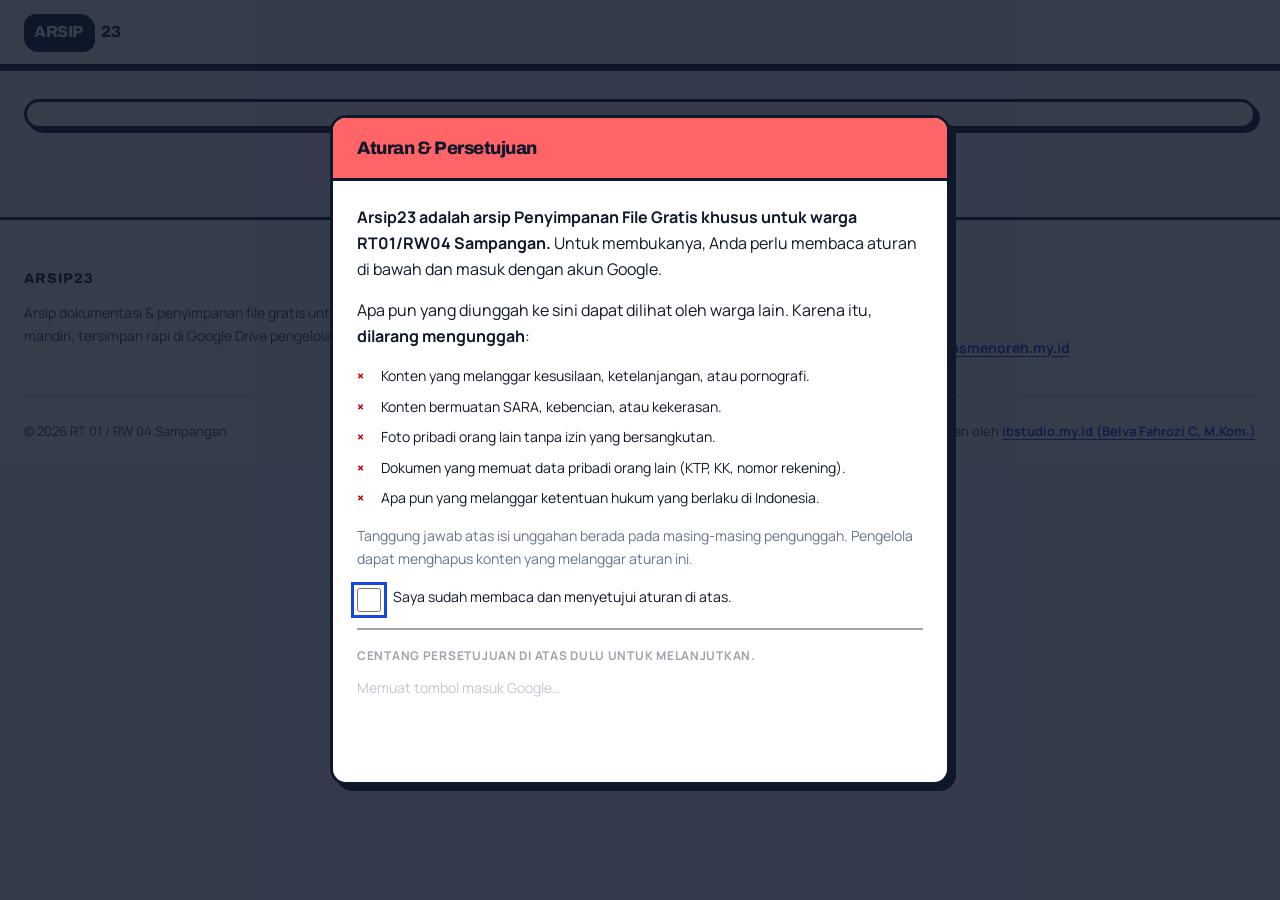
<file: index.html>
<!doctype html>
<html lang="id">
<head>
<meta charset="utf-8">
<meta name="viewport" content="width=device-width, initial-scale=1">
<title>Arsip23 — Arsip Penyimpanan File Gratis Warga</title>
<meta name="description" content="Arsip dokumentasi kegiatan warga: unggah sendiri, tertata rapi, bisa dilihat siapa saja.">
<meta name="color-scheme" content="light">
<!-- Mewarnai bilah alamat Chrome Android. Dipatok sama dengan latar krem
     .app-header supaya bilah alamat dan header terbaca sebagai satu permukaan
     menyambung. Tema lama memakai biru #0000FF, warna yang setelah pergantian
     tema tidak muncul lagi di mana pun di halaman ini. -->
<meta name="theme-color" content="#FFFDF5">

<!-- Ikon tab/jendela peramban: kotak biru "23", turunan dari .app-logo__mark
     di header (lihat assets/favicon.svg untuk alasan kenapa hanya "23", bukan
     "ARSIP23" penuh). SVG untuk peramban modern (tab bar), PNG bertingkat +
     ICO untuk peramban/OS yang tidak mendukung SVG icon (favicon lawas,
     shortcut Windows), apple-touch-icon untuk "Tambah ke Layar Utama" di iOS,
     dan manifest untuk ikon PWA Android/desktop. Semua diturunkan otomatis
     dari assets/favicon.svg lewat scripts/gen-icons.js. -->
<link rel="icon" href="assets/favicon.svg" type="image/svg+xml">
<link rel="icon" href="assets/favicon.ico" sizes="any">
<link rel="icon" href="assets/icons/favicon-16x16.png" sizes="16x16" type="image/png">
<link rel="icon" href="assets/icons/favicon-32x32.png" sizes="32x32" type="image/png">
<link rel="icon" href="assets/icons/favicon-48x48.png" sizes="48x48" type="image/png">
<link rel="apple-touch-icon" href="assets/icons/apple-touch-icon.png">
<link rel="manifest" href="assets/site.webmanifest">

<!-- Preload HANYA dua font yang benar-benar dipakai. Tema ini sengaja tidak
     memakai Space Grotesk/Plus Jakarta Sans/JetBrains Mono milik situs induk
     (lihat kepala tokens.css); angka memakai monospace bawaan sistem, yang
     tidak perlu diunduh sama sekali.

     Preload memaksa unduhan tanpa peduli font itu akhirnya dipakai atau tidak,
     jadi daftar ini harus PERSIS sama dengan @font-face di tokens.css. Satu
     baris yang tertinggal di sini setelah font diganti = berkas yang diunduh
     penuh lalu dibuang, mengantre di jalur render kritis — di jaringan RT itu
     terasa, dan tidak ada galat apa pun yang menunjukkannya. -->
<link rel="preload" href="assets/font/archivo-latin-var.woff2" as="font" type="font/woff2" crossorigin>
<link rel="preload" href="assets/font/manrope-latin-var.woff2" as="font" type="font/woff2" crossorigin>
<!-- ?v= adalah PENANDA VERSI, dan wajib dinaikkan setiap kali berkas CSS/JS
     mana pun diubah.

     GitHub Pages mengirim `cache-control: max-age=600` dan tidak bisa diatur.
     Tanpa penanda ini, selama 10 menit setelah setiap pembaruan, warga tetap
     menjalankan kode lama dari cache — dan yang lebih buruk daripada "lama"
     adalah CAMPURAN: index.html baru dengan app.js lama. Gejalanya bukan pesan
     galat, melainkan fitur yang diam-diam tidak bekerja, persis seperti yang
     terjadi pada perbaikan tombol unggah.

     Nilainya harus SAMA di semua tempat: berkas ini dan seluruh `import` di
     dalam assets/js/. Kalau salah satu tertinggal, modul itu tetap diambil dari
     cache dan campuran versi terulang lagi. -->
<link rel="stylesheet" href="assets/css/tokens.css?v=15">
<link rel="stylesheet" href="assets/css/base.css?v=15">
<link rel="stylesheet" href="assets/css/app.css?v=15">

<!-- Google Identity Services. Dimuat `defer` supaya kegagalannya (jaringan RT
     yang putus-putus) tidak menahan render halaman: menelusuri arsip tidak
     butuh login sama sekali, jadi halaman harus tetap berguna tanpa berkas
     ini. app.js menangani ketiadaannya, bukan menganggapnya pasti ada. -->
<script src="https://accounts.google.com/gsi/client" async defer></script>
</head>
<body>

<a class="skip-link" href="#isi">Lompat ke isi</a>

<header class="app-header">
  <div class="app-header__inner">
    <a class="app-logo" href="#/" aria-label="Arsip23, beranda arsip">
      <span class="app-logo__mark">ARSIP</span>23
    </a>
    <span class="app-header__ws" id="ws-label" hidden></span>

    <div class="app-user" id="user-area">
      <!-- Diisi app.js: tombol Google, atau avatar + nama + Keluar -->
    </div>
  </div>
</header>

<main class="site-main" id="isi">
  <div class="container">

    <nav class="crumbs" id="crumbs" aria-label="Lokasi folder"></nav>

    <div class="toolbar">
      <p class="toolbar__count" id="count">Memuat arsip…</p>
      <div class="toolbar__actions" id="actions" hidden>
        <button class="btn" id="btn-new-folder" type="button">+ Folder Baru</button>
        <button class="btn btn--primary" id="btn-upload" type="button">+ Unggah</button>
      </div>
    </div>

    <!-- `multiple` disengaja: warga yang baru pulang kerja bakti punya 30 foto,
         bukan satu. Memaksanya mengulang alur unggah 30 kali adalah cara
         tercepat membuat fitur ini tidak dipakai. -->
    <input type="file" id="file-input" multiple hidden>

    <section class="results" id="explorer" aria-live="polite" aria-busy="true"></section>

  </div>
</main>

<footer class="app-footer">
  <div class="app-footer__grid">
    <div>
      <p class="app-footer__title">Arsip23</p>
      <p class="app-footer__text">
        Arsip dokumentasi &amp; penyimpanan file gratis untuk warga
        RT 01 / RW 04 Sampangan — unggah mandiri, tersimpan rapi di
        Google Drive pengelola.
      </p>
    </div>
    <div>
      <p class="app-footer__title">Tautan</p>
      <a class="app-footer__link" href="#/">Beranda Arsip</a>
      <a class="app-footer__link" href="https://kasmenoreh.my.id" rel="noopener">Portal Kas — kasmenoreh.my.id</a>
    </div>
  </div>
  <div class="app-footer__bottom">
    <span>&copy; 2026 RT 01 / RW 04 Sampangan</span>
    <span>Dibuat &amp; dikembangkan oleh <a href="http://ibstudio.my.id/" rel="noopener">ibstudio.my.id (Belva Fahrozi C, M.Kom.)</a></span>
  </div>
</footer>

<div class="uploads" id="uploads" aria-live="polite"></div>
<div class="toasts" id="toasts" aria-live="assertive" role="status"></div>

<!-- ===================== Gerbang: aturan + login wajib =====================
     Dialog ini TERKUNCI: tidak ada tombol tutup, tidak bisa ditutup dengan Esc
     atau klik di luar (lihat `sealDialog()` di app.js). Selama belum disetujui
     DAN belum masuk, isi arsip tidak bisa diakses sama sekali.

     Tidak memakai <form method="dialog"> seperti modal lain, justru supaya
     tidak ada satu pun kontrol bawaan yang bisa menutupnya secara tak sengaja. -->
<!-- `closedby="none"` menutup jalur keluar di tingkat platform: Esc dan klik-luar
     tidak lagi bisa menutup dialog ini, tanpa bergantung pada JavaScript. Di
     peramban lama atribut ini diabaikan — karena itu `sealDialog()` dan penjaga
     `close` di app.js tetap ada sebagai lapisan kedua dan ketiga. -->
<!-- Div gelap terpisah, BUKAN mengandalkan ::backdrop bawaan <dialog>.
     ::backdrop hanya muncul kalau peramban benar-benar menaruh dialog di
     "top layer" lewat showModal() — dan di sejumlah peramban HP (WebView
     bawaan skin Android tertentu, browser bawaan MIUI, dll.) itu diam-diam
     GAGAL tanpa galat apa pun: dialog-nya tetap terbuka, tapi jatuh sebagai
     blok biasa di tengah halaman alih-alih lapisan tetap penuh layar —
     halaman di baliknya tetap ikut tergulir dan terlihat, persis laporan
     warga "muncul dobel, latar belakang kelihatan". Div ini + penguncian
     gulir body di app.js adalah jaring pengaman yang tidak bergantung pada
     dukungan top-layer sama sekali. -->
<div class="gate-backdrop" id="gate-backdrop" hidden></div>
<dialog class="modal modal--gate" id="modal-gate" closedby="none" aria-labelledby="gate-title">
  <div class="modal__head modal__head--danger" id="gate-title">
    Aturan &amp; Persetujuan
  </div>
  <div class="modal__body">
    <p><strong>Arsip23 adalah arsip Penyimpanan File Gratis khusus untuk warga RT01/RW04 Sampangan.</strong> Untuk
      membukanya, Anda perlu membaca aturan di bawah dan masuk dengan akun
      Google.</p>

    <p>Apa pun yang diunggah ke sini dapat dilihat oleh warga lain. Karena itu,
      <strong>dilarang mengunggah</strong>:</p>
    <ul class="modal__list">
      <li>Konten yang melanggar kesusilaan, ketelanjangan, atau pornografi.</li>
      <li>Konten bermuatan SARA, kebencian, atau kekerasan.</li>
      <li>Foto pribadi orang lain tanpa izin yang bersangkutan.</li>
      <li>Dokumen yang memuat data pribadi orang lain (KTP, KK, nomor rekening).</li>
      <li>Apa pun yang melanggar ketentuan hukum yang berlaku di Indonesia.</li>
    </ul>
    <p class="fs-sm dim">Tanggung jawab atas isi unggahan berada pada
      masing-masing pengunggah. Pengelola dapat menghapus konten yang melanggar
      aturan ini.</p>

    <label class="checkbox">
      <input type="checkbox" id="gate-check">
      <span>Saya sudah membaca dan menyetujui aturan di atas.</span>
    </label>

    <div class="gate__login">
      <p class="gate__step" id="gate-step">Langkah 2 — masuk dengan akun Google Anda:</p>
      <div id="gate-google"></div>
    </div>
  </div>
  <!-- Petunjuk gulir: tombol login ada di bawah teks aturan yang panjang, dan
       badan modal ini yang menggulir (bukan seluruh dialog) — di layar HP
       tanpa isyarat ini warga mengira dialog sudah mentok, padahal tombol
       masuknya belum terlihat. app.js menampilkan/menyembunyikannya lewat
       kelas `is-visible`, berdasarkan posisi gulir .modal__body. -->
  <div class="modal__scroll-cue" id="gate-scroll-cue" aria-hidden="true">Gulir untuk lanjut ↓</div>
</dialog>

<!-- ===================== Modal: folder baru ===================== -->
<dialog class="modal" id="modal-folder" aria-labelledby="folder-title">
  <form method="dialog" id="folder-form">
    <div class="modal__head" id="folder-title">Folder baru</div>
    <div class="modal__body">
      <div class="field">
        <label class="field__label" for="folder-name">Nama folder</label>
        <input class="field__input" id="folder-name" name="name" maxlength="100"
               placeholder="mis. Kerja Bakti Agustus 2026" autocomplete="off">
        <p class="field__error" id="folder-error"></p>
      </div>
    </div>
    <div class="modal__foot">
      <button class="btn btn--ghost" value="cancel" type="submit">Batal</button>
      <button class="btn btn--primary" value="create" type="submit">Buat Folder</button>
    </div>
  </form>
</dialog>

<!-- ===================== Modal: ganti nama ===================== -->
<dialog class="modal" id="modal-rename" aria-labelledby="rename-title">
  <form method="dialog" id="rename-form">
    <div class="modal__head" id="rename-title">Ganti nama</div>
    <div class="modal__body">
      <div class="field">
        <label class="field__label" for="rename-name">Nama baru</label>
        <input class="field__input" id="rename-name" name="name" maxlength="100" autocomplete="off">
        <p class="field__error" id="rename-hint"></p>
      </div>
    </div>
    <div class="modal__foot">
      <button class="btn btn--ghost" value="cancel" type="submit">Batal</button>
      <button class="btn btn--primary" value="save" type="submit">Simpan</button>
    </div>
  </form>
</dialog>

<!-- ===================== Modal: bagikan tautan ===================== -->
<dialog class="modal" id="modal-share" aria-labelledby="share-title">
  <form method="dialog">
    <div class="modal__head" id="share-title">Tautan berbagi</div>
    <div class="modal__body">
      <p id="share-desc" class="fs-sm"></p>
      <div class="share-row">
        <input class="field__input" id="share-url" readonly>
        <button class="btn btn--primary" id="share-copy" type="button">Salin</button>
      </div>
      <p class="fs-xs dim">
        Siapa pun yang punya tautan ini bisa <strong>melihat dan mengunduh</strong>,
        tanpa perlu akun Google. Mereka tidak bisa mengubah atau menghapusnya.
      </p>
    </div>
    <div class="modal__foot">
      <button class="btn btn--ghost" value="close" type="submit">Tutup</button>
    </div>
  </form>
</dialog>

<!-- ===================== Modal: konfirmasi hapus ===================== -->
<dialog class="modal" id="modal-delete" aria-labelledby="delete-title">
  <form method="dialog">
    <div class="modal__head modal__head--danger" id="delete-title">Hapus permanen?</div>
    <div class="modal__body">
      <p id="delete-text"></p>
      <p class="fs-sm dim">Tindakan ini tidak bisa dibatalkan. Berkas tidak masuk
        ke tempat sampah — ia langsung hilang dari Drive.</p>
    </div>
    <div class="modal__foot">
      <button class="btn btn--ghost" value="cancel" type="submit">Batal</button>
      <button class="btn btn--danger" value="delete" type="submit">Ya, Hapus</button>
    </div>
  </form>
</dialog>

<!-- ===================== Pratinjau gambar ===================== -->
<dialog class="viewer" id="viewer">
  <form method="dialog">
    <img class="viewer__img" id="viewer-img" alt="">
    <div class="viewer__bar">
      <span id="viewer-name"></span>
      <button class="btn" value="close" type="submit">Tutup</button>
    </div>
  </form>
</dialog>

<script type="module" src="assets/js/app.js?v=15"></script>
</body>
</html>
</file>
<file: assets/css/tokens.css>
/* ==========================================================================
   TOKENS — Tema "NEO CONSOLE" (neubrutalism bayangan keras)
   Sumber tunggal untuk warna, tipografi, spasi, bentuk, dan gerak.
   Ubah di sini, seluruh situs ikut. Jangan menulis hex mentah di berkas lain.

   SEMUA NILAI DI BAWAH DIUKUR LANGSUNG dari situs induk yang sudah berjalan,
   https://keuangan-rt-797376710565.asia-southeast1.run.app — bukan ditebak
   dari tangkapan layar dan bukan diambil dari angka "estetis" di dokumen
   spesifikasi. Kalau nanti ada yang perlu dicocokkan ulang, cocokkan ke situs
   itu, karena di situlah kebenarannya.

   YANG MEMBUAT TEMA INI TERASA SEPERTI KONSOL GAME JADUL — dan yang paling
   mudah hilang kalau seseorang "merapikan"-nya nanti:

     1. BAYANGAN KERAS, TANPA BLUR. `Npx Npx 0 #0F172A` — offset penuh, warna
        pekat, blur NOL. Mengganti satu saja dengan bayangan ber-blur langsung
        mengubahnya jadi dashboard biasa. Ini bukan preferensi; ini identitas.
     2. KEDALAMAN BAYANGAN = KEPENTINGAN. 1px untuk lencana kecil sampai 6px
        untuk kartu utama. Tumpukan inilah yang membangun hierarki, bukan
        warna dan bukan ukuran font.
     3. TOMBOL BENAR-BENAR "TERTEKAN". Hover: naik 1px, bayangan MEMBESAR.
        Klik: geser +2px, bayangan HILANG SAMA SEKALI — kotaknya rata menempel
        ke halaman, persis tombol karet yang ditekan sampai mentok.
     4. ANGKA MONOSPACE TEBAL. Digit selebar sama, bobot 900. Ini yang
        membuatnya terbaca sebagai layar mesin, bukan sebagai laporan.

   Tema ini menggantikan tema BRUTAL (primer murni, sudut 0, bayangan hitam
   8px). Bayangan kerasnya diwarisi; yang berubah adalah sudut jadi membulat,
   palet jadi lembut, dan tinta jadi navy-charcoal alih-alih hitam penuh.

   PERINGATAN — BERKAS INI MENYIMPANG DARI SALINAN DI SITUS INDUK.
   tokens.css dan base.css selama ini disalin apa adanya dari sana (CP-03) dan
   tidak boleh diedit tangan di sini. Aturan itu dilanggar secara sadar. Selama
   induknya belum ikut diperbarui, MENYALIN ULANG tokens.css dari sana akan
   mengembalikan tema BRUTAL dan menghapus seluruh perubahan ini tanpa
   peringatan apa pun.

   Rujukan keputusan: DECISIONS.md (repo ini) CP-27.
   ========================================================================== */

/* ==========================================================================
   FONT — DUA KELUARGA LOKAL, TANPA MENAMBAH BERKAS BARU

   Situs induk memakai tiga font: Space Grotesk (judul), Plus Jakarta Sans
   (teks), JetBrains Mono (angka). Ketiganya SENGAJA TIDAK dipakai di sini.
   Tema ini dijalankan dengan font yang sudah ada di repo — Archivo untuk
   judul, Manrope untuk teks — plus monospace bawaan sistem untuk angka.
   Nol berkas baru, nol byte tambahan di jalur render.

   Konsekuensinya jujur: tipografinya TIDAK identik dengan situs induk. Yang
   tetap terjaga adalah semua hal lain yang membawa identitas tema — bayangan
   keras, kontur --ink, sudut membulat, palet, dan gerak tekan. Font adalah
   satu-satunya lapisan yang meleset, dan itu keputusan sadar.

   Kenapa Archivo bisa menggantikan Space Grotesk tanpa terasa rusak: keduanya
   grotesque dengan x-height besar dan apertur terbuka. Yang berbeda hanya
   karakter display Space Grotesk pada bobot tinggi. Judul di tema ini toh
   sudah dibawa oleh UPPERCASE + bobot 900 + tracking negatif, bukan oleh
   bentuk hurufnya.

   ANGKA JATUH KE MONOSPACE SISTEM, BUKAN KE MANROPE — dan ini bagian yang
   tidak boleh "dirapikan" jadi satu font saja. Digit selebar sama adalah
   alasan halaman ini terbaca sebagai layar mesin alih-alih laporan; itu ciri
   tema yang paling khas dan paling terasa hilang. Cascadia Mono/Consolas di
   Windows, SF Mono di macOS, dan `ui-monospace` di mana pun tersedia sudah
   memberikannya secara gratis, tanpa satu pun unduhan.

   Bedanya dengan JetBrains Mono: monospace sistem tidak punya bobot 900, jadi
   angka akan tergambar lebih tipis daripada di situs induk. `font-weight: 800`
   di `.num` (base.css) yang menahannya — peramban mensintesis penebalan dari
   bobot tertinggi yang ada.

   TIDAK BOLEH DIMUAT DARI fonts.googleapis.com kalau nanti ada yang menambah
   font. Lewat CDN, tipografi seluruh situs bergantung pada permintaan jaringan
   yang di jaringan RT sering gagal — dan gejalanya bukan "sedang offline",
   melainkan judul dan angka rupiah yang mendadak berganti font sistem:
   situsnya terlihat rusak justru saat ia bekerja persis seperti seharusnya.
   Kalau ketiga font asli itu suatu saat ditambahkan, tambahkan sebagai woff2
   LOKAL di assets/font/, deklarasikan @font-face-nya di sini, dan sebutkan
   namanya paling depan di tumpukan --font-* di bawah.

   Keduanya font VARIABEL, subset LATIN saja, total 58 KB. Seluruh isi situs
   berbahasa Indonesia dan tidak memakai satu pun karakter di luar rentang itu.

   RENTANG BOBOT DI BAWAH ADALAH BATAS ASLI TIAP BERKAS, jangan diperlebar jadi
   `100 900`. Archivo berhenti di 800 padahal tema ini meminta 900 di beberapa
   tempat — peramban lalu MENSINTESIS bobot itu dengan menebalkan garis.
   Menuliskan rentang yang lebih lebar daripada yang benar-benar ada di berkas
   justru MEMATIKAN sintesis itu, dan judul 900 diam-diam tergambar setipis 800.

   Rujukan keputusan: DECISIONS.md CP-28 (font dilepas dari CP-27).
   ========================================================================== */

@font-face {
  font-family: 'Archivo';
  font-style: normal;
  /* Rentang, bukan satu angka — inilah cara font variabel dideklarasikan.
     Menuliskannya sebagai `font-weight: 700` membuat peramban mensintesis
     bobot lain dengan menebalkan garis secara kasar. */
  font-weight: 600 800;
  font-display: swap;
  src: url('../font/archivo-latin-var.woff2') format('woff2');
}

@font-face {
  font-family: 'Manrope';
  font-style: normal;
  font-weight: 400 800;
  font-display: swap;
  src: url('../font/manrope-latin-var.woff2') format('woff2');
}

:root {
  /* --- Tinta ----------------------------------------------------------------
     #0F172A (slate-900). SATU nilai ini dipakai untuk TIGA hal sekaligus:
     teks utama, SEMUA border, dan SEMUA bayangan. Itulah kenapa halamannya
     terlihat menyatu — bukan karena paletnya sedikit, tapi karena kontur dan
     bayangan tidak pernah punya warna sendiri. */
  --ink:            #0F172A;
  --ink-2:          #334155;   /* slate-700 — paragraf sekunder, 9.4:1 */
  --ink-3:          #64748B;   /* slate-500 — label kecil, 4.76:1 */

  /* --- Permukaan ------------------------------------------------------------
     TIGA permukaan, dan perbedaan krem vs putih itu penting: situs induk
     memakai krem untuk hal yang MEMBUNGKUS (header, panel besar, callout)
     dan putih untuk hal yang DIBACA (kartu angka, tabel). */
  --paper:          #F8FAFC;   /* latar halaman (slate-50) */
  --surface:        #FFFFFF;   /* kartu, tabel, modal */
  --surface-cream:  #FFFDF5;   /* header, panel pembungkus, callout */
  --surface-alt:    #F1F5F9;   /* isian diredam: tombol netral, blok ekstensi */
  --surface-sunk:   #E2E8F0;   /* isian paling dalam: bilah progres, skeleton */

  /* --- Garis ----------------------------------------------------------------
     Border SELALU --ink. Tidak ada border abu-abu di tema ini — kontur itulah
     yang memisahkan objek, dan kontur yang samar berarti objek yang samar.
     --line-soft hanya untuk pemisah DI DALAM satu kotak (baris tabel, antar
     item), tempat kontur penuh akan memecah satu kartu jadi tumpukan kotak. */
  --line:           #0F172A;
  --line-soft:      #E2E8F0;
  --line-strong:    #0F172A;

  --footer-bg:      #FFFDF5;

  /* --- Palet aksen ----------------------------------------------------------
     Nilai-nilai ini diambil dari piksel yang BENAR-BENAR TERGAMBAR di situs
     induk, bukan dari tabel warna Tailwind. Situs itu menulis warnanya dalam
     oklch(), dan hasil konversinya ke layar sRGB tidak sama dengan hex
     Tailwind yang setara: yellow-300 tergambar #FFDF20, bukan #FDE047 —
     lebih tajam dan lebih hijau. Yang dicocokkan adalah yang terlihat. */
  --accent-amber:   #FFDF20;   /* yellow-300 — aksen utama */
  --accent-amber-2: #FFC800;   /* hover isian amber */
  --accent-green:   #5EE9B5;   /* emerald-300 — lunas, pemasukan, berhasil */
  --accent-red:     #FF6467;   /* red-400 — pengeluaran, defisit, hapus */
  --accent-blue:    #51A2FF;   /* blue-400 — info, indikator warga */
  --accent-amber-soft: #FEE685;/* amber-200 — isian paling redup */

  /* --- Aksen interaktif -----------------------------------------------------
     Setiap warna aksen punya DUA nilai, dan memakai yang salah adalah cara
     paling gampang merusak keterbacaan tema ini:

       (tanpa akhiran)  → ISIAN. Cerah. Teks di atasnya selalu --ink.
       -ink             → TEKS. Gelap. Satu-satunya yang boleh jadi teks kecil.

     Isian cerah sebagai warna teks selalu gagal WCAG: #FFDF20 hanya 1.1:1 di
     atas putih, #5EE9B5 1.7:1, #51A2FF 2.6:1. */
  --accent:         #1447E6;   /* teks tautan — 6.4:1 di atas putih */
  --accent-hover:   #193CB8;
  --accent-fill:    #51A2FF;
  --accent-soft:    #DBEAFE;
  --accent-line:    #51A2FF;

  /* Amber CTA — SELALU isian dengan teks --ink di atasnya (#0F172A di atas
     #FFDF20 = 14.6:1), tidak pernah sebagai warna teks. */
  --highlight:      #FFDF20;
  --highlight-hover:#FFC800;
  --highlight-ink:  #0F172A;
  --highlight-soft: #FEF9C2;   /* callout krem-kuning */

  /* --- Merah kritis ---------------------------------------------------------
     #FF6467 di atas putih hanya 3.1:1 — GAGAL untuk teks kecil, dan situs ini
     dibaca warga sepuh (CP-06). Isian dan teks karena itu dipisah tegas. */
  --critical:       #FF6467;
  --critical-ink:   #C10007;   /* 6.5:1 — satu-satunya merah untuk teks kecil */
  --critical-soft:  #FFE2E2;
  --critical-line:  #FF6467;

  /* --- Hijau positif -------------------------------------------------------- */
  --success:        #5EE9B5;
  --success-ink:    #007A55;   /* 4.8:1 */
  --success-soft:   #D0FAE5;

  /* --- Tiga pos dana --------------------------------------------------------
     Dipakai situs induk untuk matrik iuran (huruf I/P/L). Warna hanya
     penguat — huruf-nya yang menyampaikan makna, supaya tetap terbaca oleh
     mata yang sulit membedakan warna. */
  --pos-iuran:      #5EE9B5;
  --pos-ipal:       #51A2FF;
  --pos-lelayu:     #FFDF20;
  --pos-iuran-soft: #D0FAE5;
  --pos-ipal-soft:  #DBEAFE;
  --pos-lelayu-soft:#FEF9C2;
  --pos-ipal-ink:   #193CB8;

  /* --- Fokus ----------------------------------------------------------------
     Cincin dua lapis supaya tetap terlihat di atas putih MAUPUN di atas isian
     amber/hijau yang sudah terang sendiri. */
  --focus:          #1447E6;
  --focus-ring:     0 0 0 3px var(--surface), 0 0 0 6px var(--focus);

  /* --- Latar halaman --------------------------------------------------------
     Semua tekstur dekoratif dimatikan. Nama variabelnya dipertahankan supaya
     elemen `.bg-canvas` di berkas HTML tidak perlu dibongkar. */
  --aurora-a:       #51A2FF;
  --aurora-b:       #FFDF20;
  --aurora-opacity: 0;
  --grid-opacity:   0;
  --grain-opacity:  0;
  --grid-size:      40px;

  /* --- Tipografi ------------------------------------------------------------ */
  --font-display: 'Archivo', 'Segoe UI', system-ui, sans-serif;
  --font-text:    'Manrope', 'Segoe UI', system-ui, sans-serif;
  /* Monospace SISTEM — lihat catatan panjang di kepala berkas soal kenapa
     angka tidak boleh jatuh ke --font-text. */
  --font-num:     ui-monospace, 'Cascadia Mono', 'Segoe UI Mono', Consolas,
                  'SF Mono', 'Liberation Mono', monospace;

  /* Basis 16px, mengikuti situs induk. Ini TURUN dari 17px yang dipakai tema
     BRUTAL (CP-06, dinaikkan demi warga sepuh) — dan itu disengaja: tema ini
     memakai bobot 800–900 di hampir semua judul dan label, yang menambah
     keterbacaan lewat ketebalan alih-alih lewat ukuran. Ukuran kecil di skala
     bawah tetap dijaga di atas 12px. */
  --fs-2xs:  0.75rem;   /* 12px — label lencana, keterangan kaki */
  --fs-xs:   0.8125rem; /* 13px */
  --fs-sm:   0.875rem;  /* 14px */
  --fs-base: 1rem;      /* 16px */
  --fs-md:   1.125rem;  /* 18px */
  --fs-lg:   1.25rem;   /* 20px — nilai nominal di kartu metrik */
  /* Batas BAWAH tiap clamp ditentukan kata terpanjang yang harus muat di layar
     320px, bukan dipilih karena enak dilihat. Judul di tema ini uppercase dan
     bobot 900, jadi ia jauh lebih lebar daripada teks biasa pada ukuran sama. */
  --fs-xl:   clamp(1.125rem, 1rem + 0.6vw, 1.375rem);   /* section header */
  --fs-2xl:  clamp(1.375rem, 1.15rem + 1.1vw, 1.75rem);
  --fs-3xl:  clamp(1.625rem, 1.3rem + 1.7vw, 2.25rem);
  --fs-hero: clamp(1.5rem, 1.1rem + 2.2vw, 2.5rem);     /* 32–40px di desktop */

  --lh-tight: 1.15;
  --lh-snug:  1.35;
  --lh-base:  1.6;
  --lh-loose: 1.75;

  /* Tracking NEGATIF pada judul dan angka — diukur dari situs induk: judul
     -0.4px, angka -0.5px pada 16–20px. Dinyatakan dalam em supaya ikut
     menyesuaikan saat ukurannya berubah. */
  --ls-display: -0.025em;
  --ls-num:     -0.025em;
  --ls-tight:   -0.01em;
  --ls-label:    0.06em;   /* tracking LEBAR pada label uppercase pendek */

  /* --- Spasi (kelipatan 4) --------------------------------------------------- */
  --sp-1:  0.25rem;
  --sp-2:  0.5rem;
  --sp-3:  0.75rem;
  --sp-4:  1rem;
  --sp-5:  1.5rem;
  --sp-6:  2rem;
  --sp-7:  3rem;
  --sp-8:  4rem;
  --sp-9:  6rem;
  --sp-10: 8rem;

  --section-y: clamp(2.5rem, 1.8rem + 3.5vw, 4rem);
  /* 24px jadi batas ATAS, bukan nilai tetap: di layar 320px, 24px kiri-kanan
     memakan 15% lebar layar sebelum satu huruf pun tergambar. */
  --gutter:    clamp(1rem, 0.5rem + 1.6vw, 1.5rem);
  --measure:   68ch;
  --container: 1280px;
  --container-narrow: 860px;

  /* --- Bentuk ---------------------------------------------------------------
     Diukur dari situs induk. Perhatikan bahwa semakin KECIL sebuah elemen,
     semakin kecil radiusnya — lencana 22px memakai 6px, kartu memakai 16px.
     Memakai radius besar pada elemen kecil membuatnya jadi kapsul dan
     kehilangan kesan "tombol". */
  --r-xs:   4px;    /* lencana huruf I/P/L, sorotan teks */
  --r-sm:   6px;    /* ikon kecil, chip */
  --r-md:   8px;    /* tombol kecil, select, input */
  --r-lg:   12px;   /* tombol, panel dalam, logo mark */
  --r-xl:   16px;   /* KARTU — bentuk paling sering terlihat di halaman */
  --r-pill: 999px;  /* titik legenda, avatar */

  /* --- Ketebalan border -----------------------------------------------------
     SEMUA NILAI BULAT, dan itu bukan kerapian. Peramban menyapu lebar border
     ke piksel PERANGKAT, dan Windows berjalan pada penskalaan 125% (DPR 1.25)
     secara bawaan. Di sana 1.5px CSS = 1,875 piksel perangkat, dibulatkan
     TURUN ke 1 — lebar yang sama persis dengan --bw-1. Hasilnya: pada
     mayoritas laptop Windows, kontur kartu dan garis pemisah jadi tak
     terbedakan, dan ketegasan yang jadi identitas tema ini hilang tanpa ada
     yang bisa menunjuk penyebabnya. Diuji langsung pada DPR 1.25.

       --bw-1 (1px) → pemisah DI DALAM objek
       --bw-2 (2px) → KONTUR standar: tombol, lencana, panel dalam
       --bw-3 (3px) → KONTUR kartu & modal — objek utama halaman */
  --bw-1: 1px;
  --bw-2: 2px;
  --bw-3: 3px;

  /* --- Bayangan keras -------------------------------------------------------
     INI TANDA TANGAN TEMA. Offset penuh, blur NOL, warna --ink pekat, tanpa
     transparansi. Delapan tingkat kedalaman = delapan tingkat kepentingan,
     diukur satu per satu dari situs induk:

       --sh-xs (1px) → titik legenda, lencana I/P/L, tautan inline
       --sh-1  (2px) → tombol, select, logo mark, tombol ikon
       --sh-2  (3px) → lencana sorotan, panel sekunder
       --sh-3  (4px) → panel, wadah tabel, header (khusus, lihat --sh-bar)
       --sh-4  (5px) → kartu metrik putih
       --sh-5  (6px) → kartu besar krem, modal

     Tiap tingkat punya pasangan -hover (SATU tingkat lebih dalam) dan -press.
     Nilai press-nya `0 0 0` — BUKAN bayangan yang mengecil, tapi bayangan yang
     HILANG SAMA SEKALI, dipasangkan dengan geseran +2px,+2px. Itulah yang
     membuat tombolnya terbaca sebagai benda yang benar-benar ditekan rata ke
     halaman, bukan kotak yang sekadar bergoyang. */
  --sh-xs:      1px 1px 0 var(--ink);
  --sh-1:       2px 2px 0 var(--ink);
  --sh-1-hover: 4px 4px 0 var(--ink);
  --sh-2:       3px 3px 0 var(--ink);
  --sh-2-hover: 5px 5px 0 var(--ink);
  --sh-3:       4px 4px 0 var(--ink);
  --sh-3-hover: 6px 6px 0 var(--ink);
  --sh-4:       5px 5px 0 var(--ink);
  --sh-4-hover: 7px 7px 0 var(--ink);
  --sh-5:       6px 6px 0 var(--ink);
  --sh-5-hover: 8px 8px 0 var(--ink);

  /* Ditekan = rata. Satu nilai untuk semua tingkat, karena semuanya berakhir
     di tempat yang sama: menempel di halaman. */
  --sh-press:   0 0 0 var(--ink);
  --sh-1-press: var(--sh-press);
  --sh-2-press: var(--sh-press);
  --sh-3-press: var(--sh-press);

  /* Bilah lebar-penuh (header) tidak punya sisi kanan yang terlihat, jadi
     bayangannya hanya ke bawah — offset ke samping akan menggantung di luar
     layar dan memicu gulir horizontal. */
  --sh-bar:     0 4px 0 var(--ink);

  /* Geseran saat ditekan. Dipisah jadi token supaya tidak ada komponen yang
     diam-diam memakai angka lain — kalau geserannya beda-beda, halaman terasa
     goyah tanpa ada yang tahu kenapa. */
  --press-shift: 2px;
  --hover-lift: -1px;

  /* --- Gerak ----------------------------------------------------------------
     0.15s ease-mid, diukur dari situs induk. Cukup cepat untuk terasa
     mekanis, cukup panjang untuk terlihat sebagai gerakan. */
  --t-press: 150ms;
  --t-fast:  150ms;
  --t-base:  220ms;
  --t-slow:  320ms;
  --ease-out: cubic-bezier(0.16, 1, 0.3, 1);
  --ease-in:  cubic-bezier(0.7, 0, 0.84, 0);
  --ease-mid: cubic-bezier(0.4, 0, 0.2, 1);
  --ease-step: cubic-bezier(0.4, 0, 0.2, 1);

  --ease-overshoot: cubic-bezier(0.34, 1.56, 0.64, 1);

  --marquee-speed: 26s;

  /* --- Lapisan --------------------------------------------------------------- */
  --z-bg:      0;
  --z-base:    1;
  --z-sticky:  20;
  --z-header:  40;
  --z-overlay: 60;
  --z-toast:   80;

  --touch: 44px;

  /* Mode gelap otomatis tetap DIMATIKAN (CP-20). Seluruh identitas tema ini
     adalah kontur dan bayangan GELAP di atas permukaan TERANG; membalikkannya
     berarti menghapus keduanya. */
  color-scheme: light;
}
</file>
<file: assets/css/base.css>
/* ==========================================================================
   BASE — reset, tipografi, primitif tata letak, utilitas tanda tangan tema
   ========================================================================== */

*, *::before, *::after { box-sizing: border-box; }

* { margin: 0; }

/* Tema BRUTAL memasang reset `*, *::before, *::after { border-radius: 0 }`
   di sini untuk menangkap radius bawaan user-agent (input/button/select di
   Safari/iOS). Reset itu DIHAPUS, bukan diganti nilainya jadi 16px: sebuah
   selector universal akan membulatkan JUGA elemen yang seharusnya persegi
   (thumbnail di dalam kartu yang sudah punya radius sendiri, sel tabel,
   bilah progres) — dan karena kekhususannya nol, tiap komponen jadi harus
   menyatakan ulang radiusnya sendiri hanya untuk membatalkannya.

   Yang menggantikannya: radius dipasang per komponen lewat --r-*, dan hanya
   kontrol form di bawah ini yang dinormalkan, karena hanya di situlah
   user-agent benar-benar memaksakan nilai sendiri. */
input, textarea, select, button { border-radius: var(--r-sm); }

html {
  /* Basis 16px, mengikuti situs induk — TURUN dari 17px yang dipakai tema
     BRUTAL (dinaikkan demi warga sepuh, CP-06). Keterbacaan tidak dikorbankan
     karena tema ini menggantinya dengan BOBOT: judul dan label memakai 800–900
     dan angka memakai 800 monospace, yang pada ukuran sama jauh lebih mudah
     dibaca daripada teks 400. Lantai ukuran terkecil tetap dijaga 12px. */
  font-size: 100%;
  -webkit-text-size-adjust: 100%;
  scroll-behavior: smooth;
  /* Header sticky + pita marquee ~120px, supaya anchor tidak tertutup */
  scroll-padding-top: 8rem;
}

@media (prefers-reduced-motion: reduce) {
  html { scroll-behavior: auto; }
}

body {
  min-height: 100dvh;
  font-family: var(--font-text);
  font-size: var(--fs-base);
  font-weight: 400;
  line-height: var(--lh-base);
  color: var(--ink);
  background: var(--paper);
  -webkit-font-smoothing: antialiased;
  -moz-osx-font-smoothing: grayscale;
  text-rendering: optimizeLegibility;
  /* Kunci: body tidak pernah menggulir ke samping. Tabel lebar dan pita
     marquee menggulir di dalam pembungkusnya sendiri, bukan menyeret
     seluruh halaman. */
  overflow-x: hidden;
}

img, svg, video { display: block; max-width: 100%; height: auto; }

button, input, select, textarea { font: inherit; color: inherit; }

button { cursor: pointer; background: none; border: none; padding: 0; }

a { color: inherit; text-decoration: none; }

ul, ol { list-style: none; padding: 0; }

table { border-collapse: collapse; width: 100%; }

/* --- Fokus keyboard -------------------------------------------------------
   Cincin fokus tidak pernah dihapus. Kotak tegas dua lapis, bukan halo. */
:focus-visible {
  outline: none;
  box-shadow: var(--focus-ring);
  position: relative;
  z-index: var(--z-sticky);
}

/* --- Tipografi ------------------------------------------------------------
   Archivo bobot 800 untuk semua judul — cukup tebal untuk terbaca tegas,
   tapi bentuk hurufnya tetap grotesque biasa yang mudah dikenali, bukan
   font display bergaya.

   Spesifikasi bagian 6 menyebut huruf kapital pada judul "memberi kesan
   ketegasan". Itu diterapkan TERBATAS: hanya label pendek (eyebrow, lencana,
   tombol, kepala tabel, judul kelompok) dan judul hero yang di-uppercase.
   Judul dan kalimat panjang tetap kapitalisasi biasa, karena teks kapital
   menghilangkan bentuk-kata yang justru jadi pegangan utama pembaca sepuh —
   dan pembaca itu (CP-06) yang menentukan batasnya, bukan spesifikasinya. */

h1, h2, h3, h4 {
  font-family: var(--font-display);
  font-weight: 800;
  line-height: var(--lh-tight);
  letter-spacing: var(--ls-display);
  text-wrap: balance;
  /* Jaring pengaman terakhir. Skala di tokens.css sudah dihitung supaya kata
     terpanjang muat sampai lebar 320px, tapi nama kegiatan atau judul baru
     yang lebih panjang bisa muncul kapan saja dari data. `break-word` hanya
     aktif kalau sebuah kata benar-benar tidak muat sendirian di satu baris —
     jadi ia tidak pernah memotong teks yang sebetulnya masih bisa dibungkus
     secara normal, dan halaman tidak akan pernah menggulir ke samping. */
  overflow-wrap: break-word;
}

h1 { font-size: var(--fs-2xl); }
h2 { font-size: var(--fs-xl); }
h3 { font-size: var(--fs-lg); letter-spacing: var(--ls-tight); }
h4 { font-size: var(--fs-md); letter-spacing: var(--ls-tight); }

p { text-wrap: pretty; }

strong, b { font-weight: 700; }

/* Angka MONOSPACE, dan itu bukan sekadar demi kolom yang lurus — inilah salah
   satu dari empat hal yang membuat tema ini terbaca sebagai layar mesin alih-
   alih laporan biasa (lihat kepala tokens.css). Tema ini TIDAK memuat font
   monospace sendiri — --font-num menunjuk ke monospace bawaan sistem, yang
   sudah memberi lebar digit seragam tanpa satu pun unduhan.

   Bobot 800, bukan 400: angka di tema ini SELALU tebal, termasuk di dalam
   tabel. Angka tipis di antara label bobot 700 terbaca sebagai teks sekunder,
   padahal angkanya justru inti seluruh halaman. */
.num {
  font-family: var(--font-num);
  font-weight: 800;
  font-variant-numeric: tabular-nums;
  font-feature-settings: 'tnum' 1;
  letter-spacing: var(--ls-num);
}

/* Angka besar (saldo, statistik). SATU sistem angka untuk seluruh situs —
   angka besar dan angka di dalam tabel memakai bentuk yang sama persis,
   supaya warga tidak perlu "menyesuaikan mata" saat berpindah dari kartu
   saldo ke baris jurnal. Bobotnya yang membedakan, bukan fontnya. */
.num--display {
  font-family: var(--font-num);
  font-weight: 900;
  font-size: var(--fs-lg);
  font-variant-numeric: tabular-nums;
  letter-spacing: var(--ls-num);
}

/* Label kecil huruf besar — penanda bahasa tema ini di seluruh situs:
   uppercase, bobot 700, tracking LEBAR (kebalikan dari judul, yang justru
   dirapatkan). Kontrasnya itu yang membuat label terbaca sebagai keterangan
   dan judul sebagai judul, walaupun keduanya sama-sama huruf kapital. */
.eyebrow {
  font-family: var(--font-text);
  font-size: var(--fs-xs);
  font-weight: 700;
  letter-spacing: var(--ls-label);
  text-transform: uppercase;
  color: var(--ink-3);
}

.eyebrow--accent { color: var(--accent); }

/* Eyebrow sebagai LENCANA — amber, kontur --ink, sudut 8px, bayangan keras
   3px. Diukur dari lencana sorotan di situs induk.

   BUKAN pil (--r-pill): pada elemen sependek ini, radius penuh mengubahnya
   jadi kapsul dan menghapus kesan "kotak bertumpuk" yang dibawa bayangan
   kerasnya. Di tema ini radius selalu mengikuti UKURAN elemen, bukan selera. */
.eyebrow--badge {
  display: inline-block;
  padding: var(--sp-1) var(--sp-3);
  background: var(--highlight);
  color: var(--highlight-ink);
  border: var(--bw-2) solid var(--ink);
  border-radius: var(--r-md);
  box-shadow: var(--sh-2);
  font-weight: 800;
}

/* Paragraf pengantar dinaikkan dari --ink-3 (#666, 5.74:1) ke --ink-2
   (#333, 12.6:1). #666 lolos ambang WCAG, tapi ambang itu batas minimum
   untuk penglihatan normal — bukan target untuk pembaca sepuh. Abu muda
   hanya dipakai untuk keterangan pendek, tidak untuk teks yang harus
   benar-benar dibaca. */
.lede {
  font-size: var(--fs-md);
  line-height: var(--lh-loose);
  color: var(--ink-2);
  max-width: var(--measure);
}

.muted { color: var(--ink-2); }
.dim   { color: var(--ink-3); }

.text-pos { color: var(--success-ink); }
.text-neg { color: var(--critical-ink); }

/* --- Sorotan blok (frasa tersorot) -----------------------------------------
   Frasa kunci di dalam judul dibungkus kotak berwarna berkontur, dengan
   bayangan keras 1px. Diukur dari sorotan inline di situs induk: sudut 4px,
   border 1px, `shadow 1px 1px 0`.

   Ketiga varian memakai teks --ink, TIDAK ada yang memakai teks putih.
   Alasannya kontras: putih di atas #FF6467 hanya 2.6:1 dan di atas #51A2FF
   2.2:1 — keduanya gagal WCAG bahkan untuk teks besar. --ink di atas ketiga
   isian itu berkisar 6,7–14,6:1, jadi aman di ukuran berapa pun sekaligus
   membuat sorotannya terlihat sebagai satu keluarga. */

.highlight-red,
.highlight-blue,
.highlight-yellow {
  padding: 0.05em 0.35em;
  border: var(--bw-1) solid var(--ink);
  border-radius: var(--r-xs);
  box-shadow: var(--sh-xs);
  color: var(--ink);
  /* box-decoration-break menjaga latar tetap utuh ketika judul patah baris —
     tanpa ini, potongan kedua kehilangan padding kirinya. */
  -webkit-box-decoration-break: clone;
  box-decoration-break: clone;
}

.highlight-red    { background: var(--accent-red); }
.highlight-blue   { background: var(--accent-blue); }
.highlight-yellow { background: var(--accent-amber); }

/* --- Primitif tata letak -------------------------------------------------- */

.container {
  width: 100%;
  max-width: var(--container);
  margin-inline: auto;
  padding-inline: var(--gutter);
}

.container--narrow { max-width: var(--container-narrow); }

.section { padding-block: var(--section-y); }

/* Section bergaya gelap — latar hitam penuh, teks putih. Dipakai untuk
   bagian "cara kerja" bernomor, meniru section Services di spesifikasi.
   Melebar melewati container supaya benar-benar penuh selebar layar. */
.section--dark {
  background: var(--ink);
  color: var(--paper);
  border-block: var(--bw-2) solid var(--ink);
}

.section--dark .eyebrow { color: rgba(255, 255, 255, 0.72); }
.section--dark .lede    { color: rgba(255, 255, 255, 0.78); }
.section--dark .dim     { color: rgba(255, 255, 255, 0.65); }

/* Section bergaya kuning — latar CTA penuh, teks hitam. Dipakai untuk blok
   kontak bendahara. */
.section--cta {
  background: var(--highlight);
  color: var(--ink);
  border-block: var(--bw-2) solid var(--ink);
}

.section--cta .eyebrow,
.section--cta .lede,
.section--cta .dim { color: var(--ink); }

.stack > * + * { margin-top: var(--sp-4); }
.stack-sm > * + * { margin-top: var(--sp-2); }
.stack-lg > * + * { margin-top: var(--sp-6); }

.cluster {
  display: flex;
  flex-wrap: wrap;
  align-items: center;
  gap: var(--sp-3);
}

.grid { display: grid; gap: var(--sp-5); }

.grid-2 { grid-template-columns: repeat(2, minmax(0, 1fr)); }
.grid-3 { grid-template-columns: repeat(3, minmax(0, 1fr)); }
.grid-4 { grid-template-columns: repeat(4, minmax(0, 1fr)); }

@media (max-width: 960px) {
  .grid-4 { grid-template-columns: repeat(2, minmax(0, 1fr)); }
}
@media (max-width: 720px) {
  .grid-3, .grid-4 { grid-template-columns: minmax(0, 1fr); }
}
@media (max-width: 560px) {
  .grid-2 { grid-template-columns: minmax(0, 1fr); }
}

/* Garis pemisah — tipis, memakai --line-soft. Tema BRUTAL memakai palang
   hitam setebal 3px; di halaman penuh kartu, garis setebal itu terbaca
   sebagai objek tersendiri alih-alih sebagai pemisah. */
.rule {
  height: 1px;
  background: var(--line-soft);
  border: 0;
}

.rule--strong { height: var(--bw-3); background: var(--line); }

/* --- Utilitas tanda tangan tema -------------------------------------------
   Nama kelasnya tetap `brutal-*` walau temanya sudah berganti. Itu disengaja:
   kelas-kelas ini dipakai di markup yang dirakit JS dan di situs induk, jadi
   mengganti namanya berarti perubahan lintas berkas yang tidak memberi
   tampilan baru apa pun. Yang berubah nilainya, bukan namanya. */

.brutal-border {
  border: var(--bw-2) solid var(--ink);
  border-radius: var(--r-xl);
}

/* ==========================================================================
   GERAK TEKAN — POLA INTI TEMA INI

   Dipakai ULANG oleh setiap elemen yang bisa ditekan (.btn, .card,
   .card__menu, .gsi-frame). Kalau menambah komponen baru yang bisa diklik,
   ikuti pola ini persis, jangan mengarang nilai sendiri — nilai yang
   berbeda-beda membuat halaman terasa goyah tanpa ada yang bisa menunjuk
   penyebabnya.

     istirahat → bayangan Npx, tidak bergeser
     hover     → NAIK 1px, bayangan MEMBESAR satu tingkat
     ditekan   → GESER +2px,+2px, bayangan HILANG SAMA SEKALI

   Langkah ketiga itu yang paling penting dan paling gampang salah. Bayangannya
   tidak "mengecil" — ia jadi `0 0 0`. Kotaknya rata menempel ke halaman,
   persis tombol karet yang ditekan sampai mentok. Bayangan yang cuma menyusut
   terbaca sebagai kotak yang bergoyang, bukan tombol yang ditekan.
   ========================================================================== */

.brutal-shadow {
  box-shadow: var(--sh-1);
  transition: transform var(--t-press) var(--ease-mid),
              box-shadow var(--t-press) var(--ease-mid);
}

.brutal-shadow:hover {
  box-shadow: var(--sh-1-hover);
  transform: translate(var(--hover-lift), var(--hover-lift));
}

.brutal-shadow:active {
  box-shadow: var(--sh-press);
  transform: translate(var(--press-shift), var(--press-shift));
}

/* Gerak tekan ini adalah UMPAN BALIK, bukan dekorasi — tapi bagi sebagian
   orang gerak justru memicu pusing atau mual. Untuk mereka, bayangannya tetap
   berubah (informasinya utuh: masih terlihat jelas mana yang sedang ditekan),
   yang dilepas hanya geserannya. */
@media (prefers-reduced-motion: reduce) {
  .brutal-shadow:hover,
  .brutal-shadow:active { transform: none; }
}

/* --- Pola kisi dekoratif --------------------------------------------------- */

.grid-pattern {
  background-image:
    linear-gradient(var(--ink) 1px, transparent 1px),
    linear-gradient(90deg, var(--ink) 1px, transparent 1px);
  background-size: var(--grid-size) var(--grid-size);
}

/* --- Utilitas kecil -------------------------------------------------------
   Sengaja sedikit. Kalau daftar ini tumbuh panjang, itu tanda pola tersebut
   sebenarnya layak jadi komponen. */

.fs-xs { font-size: var(--fs-xs); }
.fs-sm { font-size: var(--fs-sm); }
.fs-md { font-size: var(--fs-md); }

.measure { max-width: var(--measure); }
.w-full { width: 100%; }
.flex-1 { flex: 1; }
.ml-auto { margin-left: auto; }
.nowrap { white-space: nowrap; }
.center { text-align: center; }

.upper {
  text-transform: uppercase;
  letter-spacing: var(--ls-label);
  font-weight: 700;
}

.mt-3 { margin-top: var(--sp-3); }
.mt-4 { margin-top: var(--sp-4); }
.mt-5 { margin-top: var(--sp-5); }
.mt-6 { margin-top: var(--sp-6); }
.mt-7 { margin-top: var(--sp-7); }

.mb-3 { margin-bottom: var(--sp-3); }
.mb-4 { margin-bottom: var(--sp-4); }
.mb-5 { margin-bottom: var(--sp-5); }
.mb-6 { margin-bottom: var(--sp-6); }

/* --- Utilitas aksesibilitas ----------------------------------------------- */

.sr-only {
  position: absolute;
  width: 1px; height: 1px;
  padding: 0; margin: -1px;
  overflow: hidden;
  clip: rect(0, 0, 0, 0);
  white-space: nowrap;
  border: 0;
}

.skip-link {
  position: absolute;
  top: var(--sp-3);
  left: var(--sp-3);
  z-index: var(--z-toast);
  padding: var(--sp-3) var(--sp-4);
  background: var(--highlight);
  color: var(--ink);
  border: var(--bw-2) solid var(--ink);
  border-radius: var(--r-lg);
  box-shadow: var(--sh-2);
  font-size: var(--fs-sm);
  font-weight: 700;
  text-transform: uppercase;
  letter-spacing: var(--ls-label);
  transform: translateY(-200%);
  transition: transform var(--t-fast) var(--ease-out);
}

.skip-link:focus-visible { transform: translateY(0); }

/* --- Latar halaman ---------------------------------------------------------
   Tiga lapisan diam di belakang seluruh konten. Aurora dan butiran kini
   ber-opacity 0 lewat token (lihat tokens.css) — elemen DOM-nya sengaja
   dibiarkan supaya struktur halaman tidak perlu diubah di tujuh berkas HTML.
   Yang tersisa hanya kisi 40px yang sangat diredam. */

.bg-canvas {
  position: fixed;
  inset: 0;
  z-index: var(--z-bg);
  pointer-events: none;
  overflow: hidden;
}

.bg-canvas__aurora {
  position: absolute;
  filter: blur(90px);
  opacity: var(--aurora-opacity);
  will-change: transform;
}

.bg-canvas__aurora--a {
  width: 62vmax; height: 62vmax;
  top: -22vmax; left: -16vmax;
  background: radial-gradient(circle, var(--aurora-a) 0%, transparent 68%);
}

.bg-canvas__aurora--b {
  width: 54vmax; height: 54vmax;
  bottom: -20vmax; right: -14vmax;
  background: radial-gradient(circle, var(--aurora-b) 0%, transparent 68%);
}

/* Kisi 40px — `.grid-pattern` dari spesifikasi, dipakai sebagai tekstur
   halaman. Di-mask supaya memudar sebelum mencapai konten padat di bawah. */
.bg-canvas__grid {
  position: absolute;
  inset: -1px;
  opacity: var(--grid-opacity);
  background-image:
    linear-gradient(var(--ink) 1px, transparent 1px),
    linear-gradient(90deg, var(--ink) 1px, transparent 1px);
  background-size: var(--grid-size) var(--grid-size);
  mask-image: radial-gradient(ellipse 90% 60% at 50% 0%, #000 20%, transparent 80%);
}

.bg-canvas__grain {
  position: absolute;
  inset: 0;
  opacity: var(--grain-opacity);
}

/* Konten selalu di atas latar */
.site-header, .site-main, .site-footer { position: relative; z-index: var(--z-base); }

/* --- Cetak ----------------------------------------------------------------
   Bayangan keras 8px menghabiskan tinta tanpa memberi informasi apa pun di
   atas kertas, jadi dilepas seluruhnya; border hitam sudah cukup membawa
   struktur. */
@media print {
  .bg-canvas, .site-header, .site-footer, .marquee, .no-print { display: none !important; }
  body { background: #fff; color: #000; }
  * { box-shadow: none !important; }
  .card, .panel, .balance, .stat { border: 1.5px solid #000 !important; }
  .section--dark { background: #fff !important; color: #000 !important; }
}
</file>
<file: assets/css/app.css>
/* ==========================================================================
   APP — komponen khas Arsip23 (header, breadcrumb, grid, kartu, modal, toast)

   Bergantung pada tokens.css + base.css yang disalin dari kasmenoreh.my.id
   (DECISIONS.md CP-03). Tidak ada satu pun hex mentah di berkas ini — kalau
   sebuah warna dibutuhkan dan belum ada tokennya, tokennya yang ditambah,
   bukan hex-nya yang dituliskan.

   TANDA TANGAN TEMA (neo console, CP-27) — empat aturan yang berlaku untuk
   SETIAP kotak di berkas ini, dan yang membuat halaman terbaca sebagai satu
   sistem alih-alih kumpulan komponen:

     1. KONTUR selalu ada, selalu --ink. Border 2px untuk kontrol, 3px untuk
        kartu. Tidak pernah abu-abu, tidak pernah absen.
     2. BAYANGAN KERAS, BLUR NOL. `Npx Npx 0 var(--ink)`. Satu saja diganti
        bayangan ber-blur dan seluruh tema jatuh jadi dashboard biasa.
     3. SUDUT MENGIKUTI UKURAN. Lencana kecil 4–6px, tombol 8–12px, kartu
        16px. Radius besar pada elemen kecil mengubahnya jadi kapsul dan
        menghapus kesan "tombol".
     4. GERAK TEKAN mengikuti `.brutal-shadow` di base.css — hover naik 1px
        dengan bayangan membesar, klik geser +2px dengan bayangan HILANG.
        Baca komentar panjang di sana sebelum menambah komponen baru yang
        bisa diklik; jangan mengarang nilai sendiri.
   ========================================================================== */

/* Atribut `hidden` HARUS menang atas `display` apa pun.

   Nilai bawaan `hidden` cuma `display: none` dengan kekhususan serendah
   pemilih tipe, jadi satu baris `.toolbar__actions { display: flex }` sudah
   cukup untuk mengalahkannya — dan tombol "+ Unggah" tetap terpampang untuk
   pengunjung yang belum masuk. Ini pernah terjadi persis begitu di sini, dan
   gejalanya menyesatkan: JS-nya benar, CSS-nya yang diam-diam membatalkan. */
[hidden] { display: none !important; }

/* --------------------------------------------------------------------------
   Tombol
   -------------------------------------------------------------------------- */

.btn {
  display: inline-flex;
  align-items: center;
  justify-content: center;
  gap: var(--sp-2);
  min-height: var(--touch);
  padding: var(--sp-2) var(--sp-5);
  font-family: var(--font-display);
  font-weight: 700;
  font-size: var(--fs-sm);
  letter-spacing: var(--ls-label);
  text-transform: uppercase;
  background: var(--surface-alt);
  color: var(--ink);
  border: var(--bw-2) solid var(--ink);
  /* --r-lg (12px), BUKAN pil. Diukur dari tombol di situs induk. Radius penuh
     mengubah tombol jadi kapsul dan menghapus kesan "kotak bertumpuk" yang
     justru dibawa oleh bayangan kerasnya. */
  border-radius: var(--r-lg);
  box-shadow: var(--sh-1);
  transition: transform var(--t-press) var(--ease-mid),
              box-shadow var(--t-press) var(--ease-mid),
              background var(--t-fast) var(--ease-mid);
}

/* Pola tekan — sama persis dengan `.brutal-shadow` di base.css. */
.btn:hover {
  box-shadow: var(--sh-1-hover);
  transform: translate(var(--hover-lift), var(--hover-lift));
}

.btn:active {
  box-shadow: var(--sh-press);
  transform: translate(var(--press-shift), var(--press-shift));
}

/* Tombol mati TIDAK boleh cuma diredam opacity-nya. Bayangan keras yang tetap
   menggantung membuatnya masih terbaca sebagai benda yang bisa ditekan, dan
   warga akan menekannya berulang kali tanpa reaksi apa pun. Bayangannya
   dilepas: kotaknya rata, jelas mati. */
.btn:disabled {
  opacity: 0.5;
  cursor: not-allowed;
  transform: none;
  box-shadow: none;
  background: var(--surface-sunk);
}

/* Tombol utama amber. `filter: brightness()` tema lama diganti warna eksplisit
   --highlight-hover: brightness menggelapkan JUGA teks --ink di atasnya, jadi
   kontras yang sudah dihitung (14.6:1) bergeser tanpa disengaja setiap kali
   kursor lewat. */
.btn--primary { background: var(--highlight); color: var(--highlight-ink); }
.btn--primary:hover { background: var(--highlight-hover); }

/* Teks --ink di atas merah #FF6467, BUKAN putih: putih di atasnya cuma 2.6:1
   dan gagal WCAG bahkan untuk teks besar. Isian merahnya sendiri sudah cukup
   membedakannya dari tombol lain — tidak perlu teks putih untuk itu. */
.btn--danger { background: var(--critical); color: var(--ink); }
.btn--danger:hover { background: var(--critical-ink); color: #FFFFFF; }

/* Varian tanpa bayangan untuk aksi sekunder ("Batal"). Ketiadaan bayangan
   itulah hierarkinya — di tema ini kedalaman bayangan adalah kepentingan,
   jadi aksi yang tidak penting memang tidak punya bayangan. */
.btn--ghost {
  box-shadow: none;
  background: transparent;
  border-color: var(--ink);
  color: var(--ink-2);
}
.btn--ghost:hover {
  box-shadow: none;
  transform: none;
  background: var(--surface-alt);
  color: var(--ink);
}
.btn--ghost:active { transform: none; box-shadow: none; background: var(--surface-sunk); }

.btn--block { width: 100%; }

@media (prefers-reduced-motion: reduce) {
  .btn:hover, .btn:active { transform: none; }
}

/* --------------------------------------------------------------------------
   Header
   -------------------------------------------------------------------------- */

/* Header: tinggi 64px, latar KREM (bukan putih), dan bayangan keras ke bawah
   `0 4px 0`. Ketiganya diukur dari situs induk.

   Bayangannya sengaja tanpa offset ke samping. Bilah ini selebar layar, jadi
   offset horizontal akan menggantung di luar viewport dan memicu gulir
   horizontal di HP — cacat yang muncul hanya di layar sempit dan karena itu
   paling sering lolos.

   Krem #FFFDF5 di atas latar halaman #F8FAFC: header jadi permukaan yang
   BERBEDA dari halaman, bukan menyatu dengannya. Itu yang membuat bayangan
   di bawahnya terbaca sebagai bilah yang melayang. */
.app-header {
  position: sticky;
  top: 0;
  z-index: var(--z-header);
  background: var(--surface-cream);
  border-bottom: var(--bw-3) solid var(--ink);
  box-shadow: var(--sh-bar);
}

.app-header__inner {
  display: flex;
  align-items: center;
  gap: var(--sp-3);
  min-height: 64px;
  padding: var(--sp-2) var(--gutter);
  max-width: var(--container);
  margin-inline: auto;
}

/* Logo: bobot 900 uppercase dengan tracking NEGATIF (--ls-display), bukan
   tracking lebar. Diukur dari situs induk. Huruf yang dirapatkan pada bobot
   900 itulah yang memberi kesan "logotype" — tracking lebar akan membuatnya
   terbaca sebagai label biasa. */
.app-logo {
  display: inline-flex;
  align-items: center;
  gap: var(--sp-2);
  font-family: var(--font-display);
  font-weight: 900;
  font-size: var(--fs-base);
  letter-spacing: var(--ls-display);
  text-transform: uppercase;
  white-space: nowrap;
}

/* Kotak gelap bersudut 12px dengan kontur dan bayangan keras 2px — bentuk
   yang sama dengan logo mark "RT" di situs induk.

   Gelap, bukan biru seperti tema BRUTAL: di header yang sudah memuat tombol
   amber dan avatar berwarna, logo biru jadi warna keempat yang berebut
   perhatian di pita setinggi 64px. Warna gelapnya sudah ada di mana-mana
   (kontur, teks, bayangan), jadi ia menonjol lewat bentuk dan bobot.

   Catatan: assets/favicon.svg masih menggambarkan mark ini sebagai kotak
   BIRU #0000FF dari tema BRUTAL. Favicon belum diikutkan; kalau tema ini jadi
   dipakai, sesuaikan favicon.svg lalu jalankan `node scripts/gen-icons.js`. */
.app-logo__mark {
  display: inline-block;
  background: var(--ink);
  color: var(--surface-cream);
  padding: 0.2em var(--sp-2);
  border: var(--bw-2) solid var(--ink);
  border-radius: var(--r-lg);
  box-shadow: var(--sh-1);
}

.app-header__ws {
  font-size: var(--fs-2xs);
  font-weight: 700;
  letter-spacing: var(--ls-label);
  text-transform: uppercase;
  color: var(--ink-3);
  border-left: var(--bw-2) solid var(--line-soft);
  padding-left: var(--sp-3);
}

.app-user {
  display: flex;
  align-items: center;
  gap: var(--sp-2);
  margin-left: auto;
}

/* Avatar memakai --r-lg (12px) dengan bayangan 2px, meniru avatar di header
   situs induk — kotak membulat, bukan lingkaran. Lingkaran adalah satu-satunya
   bentuk di halaman ini yang tidak punya sudut, dan di antara belasan kotak
   berbayang keras ia terbaca sebagai benda dari sistem desain lain. */
.app-user__avatar {
  width: 36px;
  height: 36px;
  border: var(--bw-2) solid var(--ink);
  border-radius: var(--r-lg);
  box-shadow: var(--sh-1);
  object-fit: cover;
  background: var(--surface-alt);
}

.app-user__name {
  font-weight: 700;
  font-size: var(--fs-sm);
  max-width: 22ch;
  overflow: hidden;
  text-overflow: ellipsis;
  white-space: nowrap;
}

@media (max-width: 560px) {
  .app-header__ws,
  .app-user__name { display: none; }
}

/* --------------------------------------------------------------------------
   Pita aturan unggah
   -------------------------------------------------------------------------- */

.notice-bar {
  background: var(--critical);
  color: #FFFFFF;
  border-bottom: var(--bw-1) solid var(--ink);
  padding: var(--sp-3) var(--gutter);
  font-size: var(--fs-sm);
  font-weight: 600;
}

.notice-bar__inner {
  max-width: var(--container);
  margin-inline: auto;
  display: flex;
  align-items: center;
  gap: var(--sp-3);
  flex-wrap: wrap;
}

.notice-bar .btn { background: var(--paper); }

/* --------------------------------------------------------------------------
   Breadcrumb + toolbar
   -------------------------------------------------------------------------- */

.crumbs {
  display: flex;
  align-items: center;
  gap: var(--sp-2);
  flex-wrap: wrap;
  padding-block: var(--sp-4);
  font-size: var(--fs-sm);
}

/* 44px adalah lantai target sentuh, dan breadcrumb justru butuh itu: ia dipakai
   untuk MUNDUR setelah user masuk terlalu dalam — momen ketika ia sudah agak
   frustrasi. Tautan setinggi 35px yang meleset satu kali di layar HP adalah
   cara termahal untuk menambah frustrasi itu. */
.crumbs__link {
  display: inline-flex;
  align-items: center;
  min-height: 44px;
  font-weight: 700;
  color: var(--accent);
  text-decoration: underline;
  text-underline-offset: 3px;
}

.crumbs__link:hover { color: var(--accent-hover); }

.crumbs__sep { color: var(--ink-3); }

.crumbs__current {
  font-weight: 800;
  font-family: var(--font-display);
}

/* Toolbar kini PANEL KREM, bukan pita bergaris atas-bawah seperti tema BRUTAL.
   Krem + bayangan 4px mengikuti pola "panel pembungkus" di situs induk:
   permukaan krem membungkus, permukaan putih dibaca. Toolbar membungkus
   kontrol, jadi ia krem — sementara kartu di bawahnya putih. */
.toolbar {
  display: flex;
  align-items: center;
  gap: var(--sp-3);
  flex-wrap: wrap;
  padding: var(--sp-3) var(--sp-4);
  background: var(--surface-cream);
  border: var(--bw-3) solid var(--ink);
  border-radius: var(--r-xl);
  box-shadow: var(--sh-3);
  margin-bottom: var(--sp-5);
}

.toolbar__count {
  font-size: var(--fs-sm);
  font-weight: 600;
  color: var(--ink-2);
}

.toolbar__actions {
  display: flex;
  gap: var(--sp-3);
  margin-left: auto;
}

@media (max-width: 720px) {
  .toolbar__actions { margin-left: 0; width: 100%; }
  .toolbar__actions .btn { flex: 1; }
}

/* --------------------------------------------------------------------------
   Grid + kartu
   -------------------------------------------------------------------------- */

/* Folder dan berkas dipisah jadi dua kelompok, bukan dicampur dalam satu grid.

   Bukan soal selera: kartu berkas punya thumbnail persegi sehingga jauh lebih
   tinggi daripada kartu folder. Dalam satu grid, baris pertama memaksa kartu
   folder ikut setinggi kartu berkas di sebelahnya — hasilnya deretan kotak
   folder yang tiga perempatnya ruang kosong. Memisahkannya membuat tiap
   kelompok punya tinggi barisnya sendiri, sekaligus mengikuti kebiasaan yang
   sudah dikenal orang dari Google Drive. */
.results {
  display: grid;
  gap: var(--sp-6);
  padding-bottom: var(--sp-8);
}

.group__title {
  font-family: var(--font-display);
  font-weight: 800;
  font-size: var(--fs-2xs);
  letter-spacing: var(--ls-label);
  text-transform: uppercase;
  color: var(--ink-3);
  margin-bottom: var(--sp-3);
}

.explorer {
  display: grid;
  grid-template-columns: repeat(4, minmax(0, 1fr));
  gap: var(--sp-5);
}

@media (max-width: 1200px) { .explorer { grid-template-columns: repeat(3, minmax(0, 1fr)); } }
@media (max-width: 960px)  { .explorer { grid-template-columns: repeat(2, minmax(0, 1fr)); } }
@media (max-width: 560px)  { .explorer { grid-template-columns: 1fr; gap: var(--sp-4); } }

.card {
  position: relative;
  display: flex;
  flex-direction: column;
  background: var(--surface);
  border: var(--bw-3) solid var(--ink);
  border-radius: var(--r-xl);
  /* 5px — tingkat "kartu metrik" di situs induk. Kartu adalah objek utama
     halaman ini, jadi ia duduk satu tingkat di bawah modal (6px) dan satu
     tingkat di atas panel (4px). */
  box-shadow: var(--sh-4);
  /* SENGAJA TIDAK `overflow: hidden`, walaupun itu cara paling ringkas untuk
     memaksa thumbnail ikut membulat di sudut kartu. Seluruh permukaan kartu
     adalah tombol (`.card__hit`, inset 0), dan cincin fokus keyboard-nya
     digambar DI LUAR kotaknya lewat box-shadow — `overflow: hidden` akan
     memotong cincin itu habis, sehingga pengguna keyboard kehilangan satu-
     satunya penanda posisi di dalam grid berisi puluhan kartu. Sudut
     thumbnail dibulatkan langsung di `.card__thumb`/`.card__ext` di bawah. */
  transition: transform var(--t-press) var(--ease-mid),
              box-shadow var(--t-press) var(--ease-mid);
}

.card:hover {
  box-shadow: var(--sh-4-hover);
  transform: translate(var(--hover-lift), var(--hover-lift));
}

.card:active {
  box-shadow: var(--sh-press);
  transform: translate(var(--press-shift), var(--press-shift));
}

@media (prefers-reduced-motion: reduce) {
  .card:hover, .card:active { transform: none; }
}

/* Seluruh permukaan kartu bisa ditekan, tapi tombol hapus duduk DI ATASNYA.
   Caranya: satu elemen tak terlihat yang meregang menutupi kartu, BUKAN
   membungkus isinya. Membungkus akan berarti tombol hapus berada di dalam
   sebuah tautan — HTML tidak valid, dan pembaca layar mengumumkan dua kontrol
   yang saling menelan. Tombol hapus diberi z-index lebih tinggi supaya tetap
   bisa dijangkau di atas lapisan ini. */
.card__hit {
  position: absolute;
  inset: 0;
  z-index: 1;
  cursor: pointer;
  background: none;
  border: none;
  /* Mengikuti sudut kartu supaya cincin fokus keyboard membulat bersamanya,
     bukan menggambar kotak tajam di sekeliling kartu yang membulat. */
  border-radius: var(--r-xl);
}

.card__body {
  padding: var(--sp-4);
  display: flex;
  flex-direction: column;
  gap: var(--sp-1);
  flex: 1;
}

/* Ikon kategori dalam kotak amber berkontur + bayangan keras — bentuk yang
   sama dengan ikon indikator di kartu metrik situs induk. Kotak membulat
   (12px), bukan lingkaran: lihat alasannya di `.app-user__avatar`. */
.card__icon {
  width: 40px;
  height: 40px;
  display: grid;
  place-items: center;
  background: var(--highlight);
  color: var(--ink);
  border: var(--bw-2) solid var(--ink);
  border-radius: var(--r-lg);
  box-shadow: var(--sh-1);
  margin-bottom: var(--sp-2);
}

.card__name {
  font-family: var(--font-display);
  font-weight: 700;
  font-size: var(--fs-base);
  line-height: var(--lh-snug);
  overflow-wrap: anywhere;
  display: -webkit-box;
  -webkit-line-clamp: 2;
  line-clamp: 2;
  -webkit-box-orient: vertical;
  overflow: hidden;
}

.card__meta {
  font-size: var(--fs-2xs);
  color: var(--ink-3);
  font-variant-numeric: tabular-nums;
}

/* Deretan aksi di pojok kartu: bagikan · ganti nama · hapus.

   Tiga tombol sejajar, bukan menu titik-tiga. Menu menyembunyikan aksi di balik
   satu ketukan tambahan, dan untuk warga sepuh yang perlu diajari sekali lalu
   mengingatnya, ikon yang selalu terlihat lebih mudah daripada menu yang harus
   ditemukan dulu. Ruangnya cukup karena kartunya lebar. */
.card__actions {
  position: absolute;
  top: var(--sp-2);
  right: var(--sp-2);
  z-index: 2;
  display: flex;
  gap: var(--sp-1);
}

/* Tombol ikon kotak-membulat 8px dengan bayangan keras 2px — bentuk yang sama
   dengan tombol collapse & tombol kunci di header situs induk. */
.card__menu {
  /* 44px, bukan 40px. Ini tombol HAPUS PERMANEN yang duduk di pojok kartu yang
     seluruh permukaannya juga bisa ditekan — target yang terlalu kecil di sini
     tidak berujung "salah klik lalu ulangi", tapi "salah klik lalu foto kerja
     bakti hilang". Dialog konfirmasi menahan akibatnya, ukuran ini menahan
     kesalahannya. */
  width: 44px;
  height: 44px;
  display: grid;
  place-items: center;
  background: var(--surface-cream);
  color: var(--ink);
  border: var(--bw-2) solid var(--ink);
  border-radius: var(--r-md);
  box-shadow: var(--sh-1);
  font-weight: 800;
  line-height: 1;
  transition: transform var(--t-press) var(--ease-mid),
              box-shadow var(--t-press) var(--ease-mid),
              background var(--t-fast) var(--ease-mid);
}

/* Warna hover membedakan aksi yang bisa dibatalkan dari yang tidak.
   Hapus itu permanen (bukan ke tempat sampah), jadi hanya ia yang memerah.
   Teks tetap --ink di kedua kasus — putih di atas isian secerah ini gagal
   kontras (lihat catatan di `.btn--danger`). */
.card__menu:hover {
  background: var(--accent-fill);
  box-shadow: var(--sh-1-hover);
  transform: translate(var(--hover-lift), var(--hover-lift));
}
.card__menu--danger:hover { background: var(--critical); }

.card__menu:active {
  box-shadow: var(--sh-press);
  transform: translate(var(--press-shift), var(--press-shift));
}

@media (prefers-reduced-motion: reduce) {
  .card__menu:hover, .card__menu:active { transform: none; }
}

/* Thumbnail berkas gambar.

   Sudut atas dibulatkan di sini, bukan lewat `overflow: hidden` di `.card`
   (lihat alasannya di sana). `calc(... - var(--bw-2))` bukan kerapian
   berlebihan: thumbnail duduk DI DALAM border kartu, jadi radius luar
   dikurangi tebal border supaya lengkung gambar dan lengkung border benar-
   benar sejajar — tanpa itu tersisa sabit tipis latar kartu di tiap sudut. */
.card__thumb {
  aspect-ratio: 1 / 1;
  width: 100%;
  object-fit: cover;
  border-bottom: var(--bw-3) solid var(--ink);
  border-radius: calc(var(--r-xl) - var(--bw-3)) calc(var(--r-xl) - var(--bw-3)) 0 0;
  background: var(--surface-sunk);
}

.card__ext {
  aspect-ratio: 1 / 1;
  display: grid;
  place-items: center;
  border-bottom: var(--bw-3) solid var(--ink);
  border-radius: calc(var(--r-xl) - var(--bw-3)) calc(var(--r-xl) - var(--bw-3)) 0 0;
  background: var(--surface-alt);
  /* Ekstensi berkas (PDF/XLSX/DOCX) memakai font ANGKA, bukan font judul.
     Ia deretan huruf kapital pendek yang dibaca sebagai kode mesin, sama
     seperti angka — dan monospace bobot 900 di sini adalah salah satu tempat
     rasa "konsol" tema ini paling terasa. */
  font-family: var(--font-num);
  font-weight: 900;
  font-size: var(--fs-lg);
  letter-spacing: var(--ls-label);
  color: var(--ink-2);
}

/* --------------------------------------------------------------------------
   Keadaan kosong, memuat, galat

   Ketiganya adalah keadaan yang BENAR-BENAR dialami user, bukan pengecualian:
   folder baru selalu kosong, jaringan RT sering lambat, dan Drive sesekali
   ngadat. Halaman yang cuma benar saat datanya sempurna itu mockup.
   -------------------------------------------------------------------------- */

.state {
  grid-column: 1 / -1;
  padding: var(--sp-8) var(--sp-5);
  text-align: center;
  border: var(--bw-3) dashed var(--ink);
  border-radius: var(--r-xl);
  background: var(--surface-cream);
}

.state__title {
  font-family: var(--font-display);
  font-weight: 800;
  font-size: var(--fs-lg);
  margin-bottom: var(--sp-2);
}

.state__text {
  color: var(--ink-2);
  max-width: 46ch;
  margin-inline: auto;
  margin-bottom: var(--sp-4);
}

.state--error { border-style: solid; border-color: var(--critical); background: var(--critical-soft); }

/* Kartu bayangan saat memuat. Bergerak hanya kalau user tidak menolak gerak.

   Bentuknya sengaja SAMA PERSIS dengan `.card` (radius --r-lg, kontur
   charcoal): skeleton yang bentuknya beda dari kartu yang menggantikannya
   membuat grid tampak "melompat" saat data akhirnya masuk. */
.skeleton {
  border: var(--bw-3) solid var(--ink);
  border-radius: var(--r-xl);
  box-shadow: var(--sh-4);
  background: var(--surface-alt);
  min-height: 190px;
}

@media (prefers-reduced-motion: no-preference) {
  .skeleton { animation: pulse 1.1s var(--ease-mid) infinite; }
  @keyframes pulse { 50% { background: var(--surface-sunk); } }
}

/* --------------------------------------------------------------------------
   Modal
   -------------------------------------------------------------------------- */

.modal {
  /* `margin: auto` adalah cara <dialog> memposisikan dirinya di tengah. Base.css
     memasang reset `* { margin: 0 }` yang ikut menghapusnya, sehingga modal
     mendarat di pojok kiri atas — dan penyebabnya sulit ditebak karena tidak
     ada satu pun aturan di berkas ini yang menyebut posisi. Dikembalikan di
     sini, bukan dengan melonggarkan reset di base.css yang dipakai bersama
     situs induk. */
  margin: auto;
  border: var(--bw-3) solid var(--ink);
  border-radius: var(--r-xl);
  /* 6px — tingkat paling dalam. Modal adalah satu-satunya hal di layar saat
     ia terbuka, jadi ia duduk di puncak tumpukan bayangan. */
  box-shadow: var(--sh-5);
  background: var(--surface);
  padding: 0;
  max-width: min(560px, calc(100vw - 2 * var(--gutter)));
  width: 100%;
  /* Isi yang lebih tinggi dari layar menggulir DI DALAM badannya, sehingga
     judul dan tombol "Saya Mengerti" tetap terlihat. Kalau seluruh dialog yang
     menggulir, tombol persetujuannya hilang di bawah lipatan — dan di layar HP
     itulah yang paling sering terjadi pada modal aturan yang panjang ini.

     Baris `100vh` di atas `100dvh` adalah fallback yang DISENGAJA, bukan
     duplikat: peramban yang belum kenal unit `dvh` (Samsung Internet/WebView
     Android lama) mengabaikan SATU BARIS yang memuatnya, bukan jatuh balik ke
     nilai lain — tanpa baris `vh` di atasnya, `max-height` jadi tidak
     ter-set sama sekali di peramban itu, badan modal tidak pernah tahu harus
     menggulir, dan tombol login Google di gerbang terpotong tanpa ada gulir
     yang bisa dipakai untuk mencapainya (persis laporan warga: "login tidak
     muncul" di HP). `100dvh` di baris kedua menimpanya di peramban yang
     mendukungnya, supaya tinggi tetap benar saat bilah alamat menyembul. */
  max-height: calc(100vh - 2 * var(--gutter));
  max-height: calc(100dvh - 2 * var(--gutter));
  /* Tanpa ini muncul DUA batang gulir bertumpuk: satu milik <dialog> (yang
     default-nya `overflow: auto`) dan satu milik .modal__body. Yang menggulir
     harus badannya saja. */
  overflow: hidden;
  color: var(--ink);
}

.modal > form {
  display: flex;
  flex-direction: column;
  max-height: inherit;
  min-height: 0;
}

/* Latar gelap memakai --ink yang sama dengan kontur dan bayangan, bukan hitam
   netral. TANPA blur: `backdrop-filter` mengaburkan tepi kartu di belakangnya
   dan melembutkan satu-satunya hal yang tidak boleh lembut di tema ini. */
.modal::backdrop { background: rgb(15 23 42 / 0.6); }

.modal__head {
  flex: none;
  padding: var(--sp-4) var(--sp-5);
  border-bottom: var(--bw-3) solid var(--ink);
  background: var(--surface-cream);
  font-family: var(--font-display);
  font-weight: 900;
  font-size: var(--fs-md);
  letter-spacing: var(--ls-display);
}

.modal__head--danger {
  background: var(--critical);
  color: var(--ink);
  border-bottom-color: var(--ink);
}

.modal__body {
  padding: var(--sp-5);
  /* `env(safe-area-inset-bottom)` menambah ruang di bawah pada HP dengan gestur
     home-bar (iPhone tanpa tombol fisik): tanpa ini, isi paling bawah —
     termasuk tombol login Google di gerbang — bisa mendarat tepat di balik
     bar gestur itu sendiri. */
  padding-bottom: calc(var(--sp-5) + env(safe-area-inset-bottom, 0px));
  display: grid;
  gap: var(--sp-4);
  overflow-y: auto;
  min-height: 0;
  /* Gulir bersambut (momentum scroll) di Safari iOS; tanpa ini gulirnya
     terasa macet-macet dan gampang disalahartikan warga sebagai "tidak bisa
     digulir sama sekali". */
  -webkit-overflow-scrolling: touch;
  /* Mencegah gulir badan modal "bocor" ke halaman di baliknya saat mencapai
     ujung — gerbang harus terasa sebagai area tertutup sendiri. */
  overscroll-behavior: contain;
}

.modal__foot {
  flex: none;
  padding: var(--sp-4) var(--sp-5);
  border-top: var(--bw-3) solid var(--ink);
  background: var(--surface-cream);
  display: flex;
  gap: var(--sp-3);
  justify-content: flex-end;
  flex-wrap: wrap;
}

.modal__list { display: grid; gap: var(--sp-2); font-size: var(--fs-sm); }
.modal__list li { padding-left: var(--sp-5); position: relative; }
.modal__list li::before {
  content: '×';
  position: absolute;
  left: 0;
  font-weight: 800;
  color: var(--critical-ink);
}

.field { display: grid; gap: var(--sp-2); }

.field__label {
  font-size: var(--fs-2xs);
  font-weight: 700;
  letter-spacing: var(--ls-label);
  text-transform: uppercase;
}

.field__input {
  min-height: var(--touch);
  padding: var(--sp-2) var(--sp-4);
  background: var(--surface);
  border: var(--bw-2) solid var(--ink);
  border-radius: var(--r-md);
  box-shadow: var(--sh-xs);
  width: 100%;
}

.field__error {
  font-size: var(--fs-2xs);
  font-weight: 700;
  color: var(--critical-ink);
  min-height: 1.2em;
}

.checkbox {
  display: flex;
  gap: var(--sp-3);
  align-items: flex-start;
  font-size: var(--fs-sm);
  cursor: pointer;
}

/* --- Gerbang aturan + login --------------------------------------------- */

/* Dipasang di <html> oleh app.js selama gerbang terbuka, jaring pengaman
   agar halaman di belakang gerbang tidak ikut tergulir walau top-layer
   bawaan <dialog> gagal (lihat komentar panjang di index.html). */
html.has-locked-scroll { overflow: hidden; }

/* Latar gelap terpisah untuk gerbang — lihat komentar di index.html tentang
   kenapa ::backdrop bawaan <dialog> tidak bisa diandalkan sendirian. */
.gate-backdrop {
  position: fixed;
  inset: 0;
  background: rgb(15 23 42 / 0.6);
  z-index: var(--z-overlay);
}

.modal--gate {
  max-width: min(620px, calc(100vw - 2 * var(--gutter)));
}

/* `[open]` di sini WAJIB, bukan hiasan. Peramban menyembunyikan dialog yang
   tertutup lewat aturan UA `dialog:not([open]) { display: none }` — dan
   aturan author seperti blok ini MENANG atas aturan UA. Tanpa `[open]`,
   `display: flex` di bawah berlaku juga saat gerbang sudah ditutup, jadi
   setelah login gerbangnya tetap tergambar sebagai lapisan fixed sepenuh
   layar: popup "nyangkut" menutupi arsip, dan sempat terlihat "dobel"
   bertumpuk dengan isi halaman. Semua properti tata letak gerbang harus
   tinggal di dalam selector ber-`[open]` ini. */
.modal--gate[open] {
  /* Diautorkan langsung, bukan mengandalkan posisi `fixed` + `inset: 0` yang
     seharusnya datang otomatis dari `dialog:modal` di UA stylesheet begitu
     showModal() sukses menaruhnya di top layer. Kalau top layer gagal (lihat
     komentar di index.html), baris ini yang menjaga gerbang tetap menutupi
     seluruh layar alih-alih jatuh sebagai blok biasa di tengah halaman. */
  position: fixed;
  inset: 0;
  margin: auto;
  z-index: calc(var(--z-overlay) + 1);
  /* Gerbang ini SENGAJA tidak punya <form> pembungkus (lihat komentar di
     index.html) — tapi tata letak "hanya badan yang menggulir" di atas
     ditulis untuk `.modal > form`, bukan `.modal` sendiri. Tanpa baris ini,
     `.modal__head`/`.modal__body` gerbang cuma menumpuk sebagai blok biasa
     tanpa pembatas tinggi apa pun, isinya melebihi `max-height` milik
     `.modal`, dan overflow-nya diam-diam TERPOTONG oleh `overflow: hidden`
     — bukan digulir. Itulah sebabnya tombol login Google bisa hilang total
     di layar HP tanpa ada bilah gulir sama sekali. */
  display: flex;
  flex-direction: column;
}

/* Tidak ada `.modal__foot` di gerbang — ketiadaan tombol "Batal"/"Tutup" itu
   disengaja, karena tidak ada jalan keluar selain menyetujui dan masuk. */
.modal--gate .modal__body { border-top: none; }

.gate__login {
  border-top: var(--bw-2) solid var(--ink);
  padding-top: var(--sp-4);
  display: grid;
  gap: var(--sp-3);
  justify-items: start;
}

/* Isyarat gulir di gerbang: pita sempit menempel di dasar dialog, DI LUAR
   `.modal__body` yang menggulir — supaya isyarat ini sendiri tidak ikut
   tergulir dan hilang dari pandangan tepat saat paling dibutuhkan. app.js
   yang mengatur kapan `is-visible` terpasang (ada sisa gulir ke bawah) atau
   dilepas (sudah mentok/tidak overflow), CSS di sini hanya urusan tampilan. */
.modal__scroll-cue {
  flex: none;
  text-align: center;
  font-size: var(--fs-2xs);
  font-weight: 700;
  letter-spacing: var(--ls-label);
  text-transform: uppercase;
  color: var(--ink);
  background: var(--highlight);
  border-top: var(--bw-2) solid var(--ink);
  padding: var(--sp-2) var(--sp-5);
  opacity: 0;
  transform: translateY(4px);
  transition: opacity 0.15s ease, transform 0.15s ease;
  pointer-events: none;
}

.modal__scroll-cue.is-visible {
  opacity: 1;
  transform: translateY(0);
}

.gate__step {
  font-size: var(--fs-2xs);
  font-weight: 700;
  letter-spacing: var(--ls-label);
  text-transform: uppercase;
}

/* Langkah 2 diredam sampai kotak persetujuan dicentang — supaya urutannya
   terbaca sebagai urutan, bukan dua pilihan sejajar. */
.gate__login[data-locked='true'] { opacity: 0.4; pointer-events: none; }

/* Status tombol Google (memuat.../gagal): teks kecil bukan tebal, supaya
   tidak dibaca sebagai galat fatal — kegagalan ini biasanya cuma jaringan
   RT yang lambat, dan "Coba Lagi" di sebelahnya cukup untuk pulih. */
.gate__google-status { font-size: var(--fs-sm); color: var(--ink-3); }

/* Tinggi minimum sebesar tombol Google yang sesungguhnya (size='large'):
   tanpa ini, badan gerbang "melompat" begitu iframe akhirnya tergambar
   menggantikan teks status yang lebih pendek — dan isyarat gulir sempat
   salah menghitung berapa banyak sisa yang perlu digulir. */
#gate-google { min-height: 44px; }

/* --- Baris tautan berbagi ------------------------------------------------ */

.share-row {
  display: flex;
  gap: var(--sp-2);
  align-items: stretch;
}

.share-row .field__input {
  font-size: var(--fs-xs);
  /* Tautan Drive panjang; biarkan menggulir di dalam kotaknya sendiri
     daripada memaksa modal melebar. */
  overflow-x: auto;
}

.share-row .btn { flex: none; white-space: nowrap; }

@media (max-width: 560px) {
  .share-row { flex-direction: column; }
  .share-row .btn { width: 100%; }
}

.checkbox input {
  width: 24px;
  height: 24px;
  flex: none;
  margin-top: 2px;
  accent-color: var(--highlight);
}

/* --------------------------------------------------------------------------
   Antrian unggah
   -------------------------------------------------------------------------- */

.uploads {
  position: fixed;
  right: var(--gutter);
  bottom: var(--gutter);
  z-index: var(--z-toast);
  width: min(360px, calc(100vw - 2 * var(--gutter)));
  display: grid;
  gap: var(--sp-2);
}

.uploads:empty { display: none; }

.upload-item {
  background: var(--surface);
  border: var(--bw-3) solid var(--ink);
  border-radius: var(--r-lg);
  box-shadow: var(--sh-4);
  padding: var(--sp-3) var(--sp-4);
  display: grid;
  gap: var(--sp-2);
  font-size: var(--fs-2xs);
}

.upload-item__name {
  font-weight: 700;
  overflow: hidden;
  text-overflow: ellipsis;
  white-space: nowrap;
}

.upload-item__bar {
  height: 10px;
  border: var(--bw-2) solid var(--ink);
  border-radius: var(--r-md);
  background: var(--surface-sunk);
  /* Isian di dalamnya juga membulat penuh, jadi ujungnya harus dipotong oleh
     bilahnya — tanpa ini sudut isian menyembul keluar di kedua ujung. */
  overflow: hidden;
}

.upload-item__fill {
  height: 100%;
  width: 0;
  border-radius: 0;
  background: var(--accent-fill);
  transition: width var(--t-base) var(--ease-mid);
}

/* Selesai berubah HIJAU, bukan tetap biru seperti tema lama. Warga yang
   mengunggah 30 foto memindai daftar ini sekilas untuk mencari yang gagal;
   tiga keadaan (berjalan/selesai/gagal) yang cuma dibedakan dua warna
   memaksanya membaca teks status satu per satu. */
.upload-item--done .upload-item__fill { background: var(--success); }
.upload-item--done { border-color: var(--success); }
.upload-item--error .upload-item__fill { background: var(--critical); width: 100% !important; }
.upload-item--error { border-color: var(--critical); }

/* --------------------------------------------------------------------------
   Toast
   -------------------------------------------------------------------------- */

.toasts {
  position: fixed;
  left: 50%;
  bottom: var(--gutter);
  transform: translateX(-50%);
  z-index: var(--z-toast);
  display: grid;
  gap: var(--sp-2);
  width: min(520px, calc(100vw - 2 * var(--gutter)));
}

.toast {
  background: var(--ink);
  color: var(--surface-cream);
  border: var(--bw-3) solid var(--ink);
  border-radius: var(--r-lg);
  box-shadow: var(--sh-4);
  padding: var(--sp-3) var(--sp-5);
  font-size: var(--fs-sm);
  font-weight: 700;
}

/* Toast netral memakai isian --ink dengan teks krem; dua varian berwarna
   memakai isian CERAH dengan teks --ink. Keduanya lolos kontras dengan
   lapang (7,5:1 dan 12,5:1), dan isian cerah + kontur gelap adalah pola yang
   sama dengan lencana di seluruh halaman — toast jadi terlihat seperti bagian
   dari sistem yang sama, bukan kotak notifikasi dari tema lain. */
.toast--error { background: var(--critical); color: var(--ink); }
.toast--ok    { background: var(--success);  color: var(--ink); }

@media (prefers-reduced-motion: no-preference) {
  .toast { animation: toast-in var(--t-base) var(--ease-out); }
  @keyframes toast-in { from { opacity: 0; transform: translateY(8px); } }
}

/* --------------------------------------------------------------------------
   Pratinjau gambar
   -------------------------------------------------------------------------- */

.viewer { border: none; background: none; max-width: 100vw; max-height: 100vh; padding: 0; }
.viewer::backdrop { background: rgb(15 23 42 / 0.88); }

.viewer__img {
  max-width: min(92vw, 1100px);
  max-height: 86vh;
  width: auto;
  border: var(--bw-3) solid #FFFFFF;
  border-radius: var(--r-xl);
  background: var(--ink);
}

.viewer__bar {
  display: flex;
  align-items: center;
  gap: var(--sp-3);
  justify-content: space-between;
  color: #FFFFFF;
  padding-top: var(--sp-3);
  font-size: var(--fs-sm);
}

/* Tombol "Tutup" duduk di atas latar gelap 88%. Varian putih bawaan `.btn`
   punya border charcoal yang praktis tak terlihat di sana, jadi di sini ia
   dibalik: isian terang tanpa perlu kontur untuk memisahkannya. */
.viewer__bar .btn { border-color: #FFFFFF; }

/* --------------------------------------------------------------------------
   Footer
   -------------------------------------------------------------------------- */

/* Footer KREM dengan kontur atas tebal — bukan blok gelap seperti dua tema
   sebelumnya (navy #02122A di BRUTAL, charcoal di revisi pertama tema ini).

   Blok gelap dilepas karena tema ini sudah memakai gelap untuk pekerjaan lain:
   SETIAP kontur dan SETIAP bayangan di halaman ini berwarna --ink. Sebuah blok
   raksasa dengan warna yang sama di dasar halaman bersaing dengan seluruh
   sistem itu — bayangan keras tidak terlihat lagi di atasnya, dan footer
   berhenti terbaca sebagai bagian dari halaman yang sama.

   Krem #FFFDF5 memakai permukaan "pembungkus" yang sama dengan header, jadi
   halaman ini dibuka dan ditutup oleh permukaan yang sama. --footer-ink-2
   tetap ada sebagai nama supaya aturan di bawah tidak perlu dibongkar. */
.app-footer {
  --footer-ink:   var(--ink);
  --footer-ink-2: var(--ink-2);

  border-top: var(--bw-3) solid var(--ink);
  padding: var(--sp-7) var(--gutter) var(--sp-5);
  background: var(--surface-cream);
  color: var(--footer-ink-2);
}

.app-footer__grid {
  max-width: var(--container);
  margin-inline: auto;
  display: grid;
  grid-template-columns: 2fr 1fr;
  gap: var(--sp-6);
  padding-bottom: var(--sp-6);
  border-bottom: var(--bw-2) solid var(--line-soft);
}

@media (max-width: 720px) {
  .app-footer__grid { grid-template-columns: 1fr; gap: var(--sp-5); }
}

.app-footer__title {
  font-family: var(--font-display);
  font-weight: 800;
  font-size: var(--fs-sm);
  letter-spacing: var(--ls-label);
  text-transform: uppercase;
  color: var(--footer-ink);
  margin-bottom: var(--sp-3);
}

.app-footer__text {
  font-size: var(--fs-sm);
  max-width: var(--measure);
}

.app-footer__link {
  display: block;
  font-size: var(--fs-sm);
  padding-block: var(--sp-1);
}

.app-footer__bottom {
  max-width: var(--container);
  margin-inline: auto;
  padding-top: var(--sp-5);
  display: flex;
  gap: var(--sp-3);
  flex-wrap: wrap;
  justify-content: space-between;
  font-size: var(--fs-xs);
}

/* Footer kini terang, jadi tautannya bisa kembali memakai --accent seperti
   tautan lain di halaman (6,4:1 di atas krem) — tidak perlu lagi putih polos
   yang dulu dipakai semata karena latarnya gelap. */
.app-footer a {
  font-weight: 700;
  color: var(--accent);
  text-decoration: underline;
  text-underline-offset: 3px;
}
.app-footer a:hover { color: var(--accent-hover); }

/* Tombol Google Identity Services disuntik sebagai iframe oleh Google, jadi
   isinya tidak bisa kita gaya. Yang bisa dilakukan hanya membingkainya supaya
   tidak terlihat seperti benda asing yang jatuh ke halaman brutalis ini. */
.gsi-frame {
  border: var(--bw-2) solid var(--ink);
  /* --r-lg, mengikuti bentuk `.btn`: tombol Google adalah satu-satunya kontrol
     di gerbang, dan kalau bentuknya beda sendiri, ia terlihat seperti benda
     asing yang jatuh ke halaman alih-alih tombol milik situs ini. */
  border-radius: var(--r-lg);
  box-shadow: var(--sh-1);
  overflow: hidden;
  line-height: 0;
}
</file>
